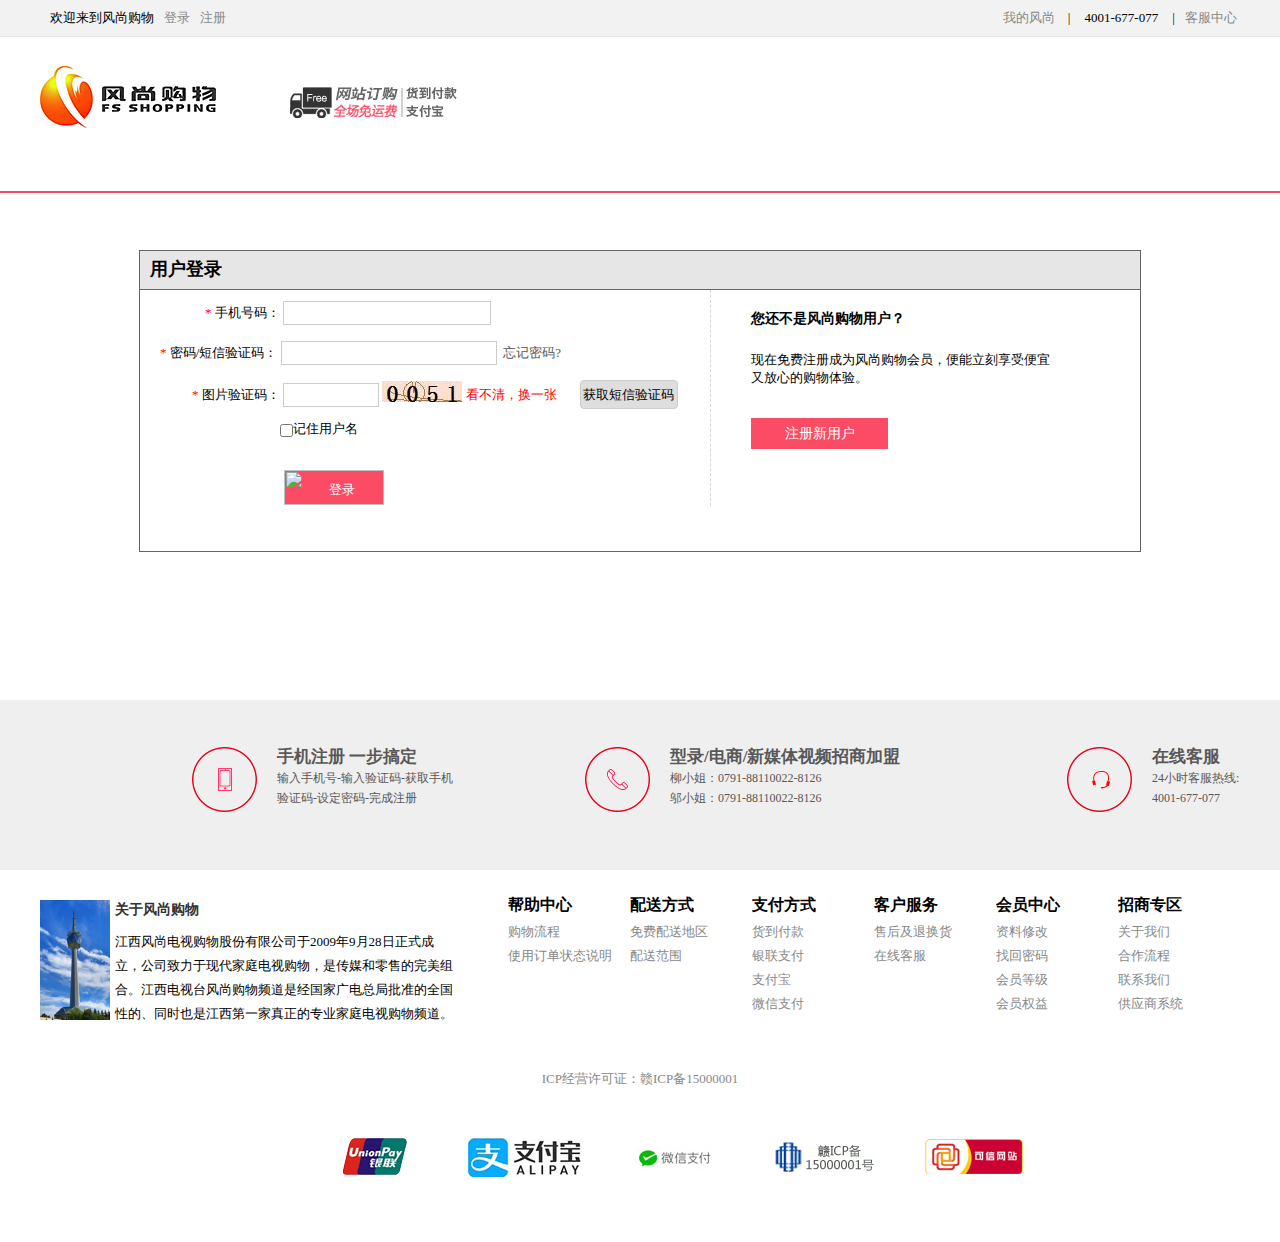
<file: html/denglu.html>
<!DOCTYPE html>
<html>
	<head>
		<meta charset="UTF-8">
		<title></title>
		<style type="text/css">
		
		*{
		   margin:0;
		   padding: 0;
		   font-size: 13px;
		}
		#header-wrap{
			width: 100%;
			height: 230px;
		}
		#main{
			width: 100%;
			height: 400px;
		}
		#footer-wrap{
			width:100%;
		    height: 480px;
		}
		#main .content1{
			width: 1000px;
			height: 300px;
			border: 1px solid #666666;
			margin:20px auto;
			
		}
		#main .content1-t{
			height: 38px;
			width: 1000px;
			border-bottom:1px solid #666666;
			background: ;
			background: #e6e6e6;
		}
		.content1-t-left{
			width: 90;
			height: 37px;
			float: left;
			font-size: 18px;
			text-align:center;
			line-height: 37px;
			margin-left: 10px;
		}
	
		.content11-c{
			width: 1000px;
			height: 300px;
			padding: 10px 10px 15px;
			position: relative;
		}
		
		
		.content1-c-bottom1{
			 widows: 1000px;
			 height: 306px;
			 
			 
		}
		.zhuce{
			  width: 560px;
			  height: 216px;
			  margin-left: 10px;
			  border-right: 1px dashed #D8D8D8;
			  
		}
		.zhuce .f2{
			  width: 550px;
			  height: 30px;
			  padding: 10px 0px 0px 10px;
			 
			   
			  
		}
		.label_email{
			width: 110px;
			height: 40px;
			line-height: 26px;
		}
		 #phone{
			width: 200px;
			height: 22px;
			line-height: 22px;
			border: 1px solid #ccc;
			padding: 0 3px 0 3px;
			outline: none;
			
		}
	
		.sperror{
            height: 19px;
            line-height: 19px;
            color: red;
        }   
         #yanzheng{
         	width: 88px;
			height: 22px;
			line-height: 22px;
			border: 1px solid #ccc;
			padding: 0 3px 0 3px;
			outline: none;
			
			
        
        
         }
         #phone-ms{
         	width: 208px;
			height: 22px;
			line-height: 24px;
			border: 1px solid #ccc;
			padding: 0 3px 0 3px;
			outline: none;
			
         }  
		
	
		
	
		#submit input{
			width: 120px;
			height: 27px;
			background-color: #fc4c65;
			border: 0;
			cursor: pointer;
			text-align: center;
			line-height: 27px;
			margin-left: 40%;
			margin-top: 10px;
        }
        #send-message{
        	width: 96px;
        	height: 27px;
        	background: #dedede;
        	border: 1px solid #ccc;
        	border-radius: 4px;
        	display: inline-block;
        	text-align: center;
        	line-height: 27px;
        	margin-left: 20px;
        }
		.telphone{
			margin-left: 45px;
		}	
		.yanzheng {
			margin-left: 32px;
		}
		.message{
		   margin-left:120px ;
		}
		#submit input{
			width: 100px;
			height: 35px;
			background-color: #fc4c65;
			border: 0;
			cursor: pointer;
			text-align: center;
			line-height: 35px;
			margin-left: 24%;
			margin-top: 20px;
			color:#fff ;
    
		}	
		.zhuce,.denglu-right{
			float: left;
		}
		.denglu-right{
			width: 363px;
			height: 193px;
			margin-left: 40px;
		}
		.denglu-right h5{
			 width: 300px;
			 height: 21px;
			 margin-top: 20px;
			 font-size: 14px;
		}
		.denglu-right p{
			width: 300px;
			height: 67px;
			margin-top: 20px;
		}
		.denglu-right a{
			display: block;
			 width: 137px;
			 height: 31px;
			 background: #fc4c65;
			 line-height: 31px;
			 font-size: 14px;
			 color: #fff;
			 text-align: center;
		}	 
		.denglu-right a:hover{
			  color: #fff
		}	 
		
		</style>
	</head>
	<link rel="stylesheet" href="../css/public2.css" />
	<body>
		<div id="header-wrap"></div>
		<div id="main">
			<div class="content1">
				<div class="content1-t">
					<h1 class="content1-t-left">用户登录</h1>
				
				</div>
				<div class="content1-c">
					  
					   <div class="content1-c-bottom1">
					   	  <div class="zhuce">
					   	  	
					   	  	  <div class="telphone f2">
                                 <label class="label_email"><span class="spanAlert" style="color: red;">*&nbsp;</span>手机号码：</label>
                                  <input  type="text" maxlength="11" id="phone" >
				                  <span class="sperror" id="span-phone" style="display: none;">&nbsp;请输入手机号码</span>
					          </div>
					          <div class="phone-ms f2">
					   	  	  	  <label class="label_email"><span class="spanAlert" style="color: red;">*&nbsp;</span>密码/短信验证码：</label>
                                  <input  type="text" maxlength="16" id="phone-ms" >
				                  <a href="http://127.0.0.1/wodxiangmu/FSshopping/html/findmima.html" ><span class="sperror" id="" style="color:#595757">&nbsp;忘记密码?</span></a>
					   	  	  </div>
					   	  	 
					   	  	  <div class="yanzheng f2">
					   	  	  	<label class="label_email"><span class="spanAlert" style="color: red;">*&nbsp;</span>图片验证码：</label>
                                  <input  type="text" maxlength="4" id="yanzheng" class="dsfs">
				                  <img src="../images/ShowImage.jpg"/ style="vertical-align:text-bottom"><span class="sperror" id="span_CheckPhone">&nbsp;看不清，换一张</span>
				                  <label style="cursor: pointer;" id="send-message">获取短信验证码</label>
					   	  	  </div>
					   	  	  <div class="message f2">
					   	  	  	  <input type="checkbox" id="check"  style="vertical-align: middle;"/><span>记住用户名</span>
					   	  	  </div>
					   	  	  <div id="submit">
					   	  	  	   <input type="image"  id="btn" value="登录" />
					   	  	  </div>
					   	  </div>
					   	  
					   	  <div class="denglu-right">
					   	  	 <h5>您还不是风尚购物用户？</h5>
					   	  	 <p>现在免费注册成为风尚购物会员，便能立刻享受便宜又放心的购物体验。</p>
					   	  	 <a href="http://127.0.0.1/wodxiangmu/FSshopping/html/zhuce.html">注册新用户</a>
					   </div>
					   	  	 
					</div >  	  	  
				 </div>	   	  	
				</div>
		     </div>
		<div id="footer-wrap"></div>
    </body>
</html>
<script src="../js/jquery-1.11.1.min.js"></script>
<script type="text/javascript">
	       $("#header-wrap").load("pubic2.html #header")
	       $("#footer-wrap").load("pubic2.html #footer");
	        //手机验证；
	        //取cookie；
	        
	          $("#btn").click(function(){
	          	 var str1=$("#yanzheng").val()
	             var  str=document.cookie;
	             var arr=str.split("; ");
	               for(var i=0;i<arr.length;i++){
	        	  	 var item=arr[i].split("=");
	        	  	 if(item[0]=="userphone"){
	        	  	 	var  userphone=item[1];
	        	  	 }if(item[0]=="userpwd"){
	        	  	 	var   userpwd=item[1]
	        	  	 }
	        	  }
	               if($("#phone").val()==userphone&&$("#phone-ms").val()==userpwd&&$("#yanzheng").val()=="0051"){
	        	  	
	        	  	location.href="index.html"
	        	  }else{
	        	  	  if($("#phone").val()!=userphone){
	        	  	  	  confirm(" 手机号码未注册，请先注册");
	        	  	  	  return;
	        	  	  }
	        	  
	        	  	  if($("#phone-ms").val()!=userpwd){
	        	  	  	   confirm("密码错误");
	        	  	  	   return;
	        	  	  }
	        	  	  if(str1==""||$("#yanzheng").val()!="0051"){
	        	  	  	    confirm("验证码错误")
	        	  	  }
	        	  }
	          })
	        	
	       
	       
</script>
</file>
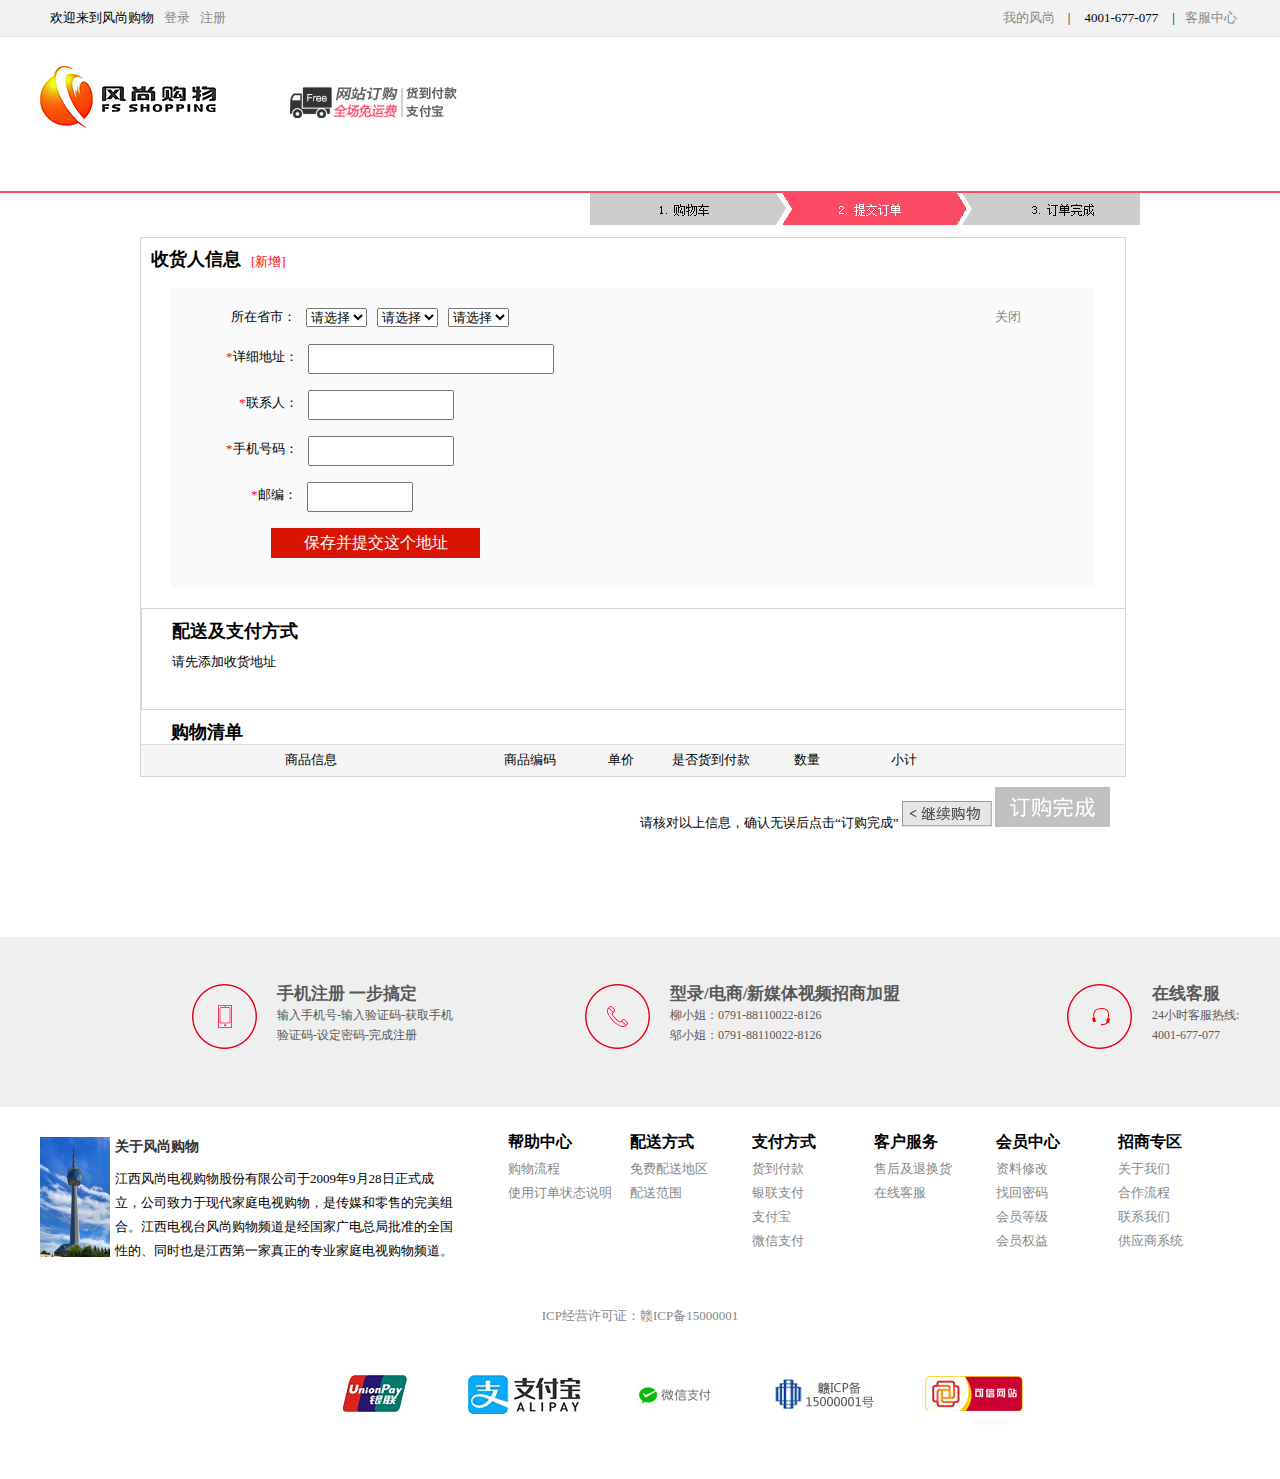
<file: html/dingdan.html>
<!DOCTYPE html>
<html>
	<head>
		<meta charset="UTF-8">
		<title></title>
		<style>
	*{
		   margin:0;
		   padding: 0;
		   font-size: 13px;
		}
		#header-wrap{
			width: 100%;
			height: 193px;
		}
		#main{
			width: 100%;
			
			
		}
		#footer-wrap{
			width:100%;
		    height: 480px;
		}
		
		.main-body{
			 width: 1000px;
			 
			 margin: 0 auto;
			
			 overflow: hidden;
		}
		.main-top{
			width: 570px;
			height: 34px;
			margin-left: 450px;
			margin-bottom: 10px;
			position: relative;
			overflow: hidden;
		}	
		.main-biaoti{
			 width: 985px;
			 height: 45px;
			 margin-left: 10px;
			 margin-top: 5px;
		
		}
		.main-biaoti h2{
			width:100px;
			 font-size: 18px;
			 height: 43px;
			float: left;
			 line-height: 32px;
		}	
		#add-a{
			margin-top: 10px;
			width: 52px;
			height: 17px;
			float: left;
			color: red;
		}
	    .dizhi{
	    	 width: 984px;
	    	
	    	 border: 1px solid #D6D6D6;
	    	 overflow: hidden;
	    }
		 .dis{
		 	 width: 923px;
		 	 height: 280px;
		 	 background-color:#FAFAFA;
		 	 margin-left: 30px;
		 	 padding-top: 20px;
		 	 margin-bottom: 20px;
		 	 
		 	
		 } 
		 .shen{
		 	 width: 800px;
		 	 height: 26px;
		 	 margin-left: 50px;
		 	 font-size: 14px;
		 	
		 } 
		 #closed{
		 	float:right;
		 	
		 }
		 .shen p{
		 	 float: left;
		 	 margin-left: 10px;
		 }
		 .idress{
		 	  width: 600px;
		 	 height: 26px;
		 	 margin-left: 55px;
		 	 margin-top: 10px;
		 }
	     .idress p{
	     	 float: left;
	     	 margin-right: 10px;
	     	 line-height: 26px;
	     }
		.idress p input{
			  width: 242px;
			  height: 26px;
		}
		.linkman{
		 	  width: 600px;
		 	 height: 26px;
		 	 margin-left: 68px;
		 	 margin-top: 20px;
		 }
	     .linkman p{
	     	 float: left;
	     	 margin-right: 10px;
	     	 line-height: 26px;
	     }
		.linkman p input{
			  width: 142px;
			  height: 26px;
		}
		.mobile{
		 	  width: 600px;
		 	 height: 26px;
		 	 margin-left: 55px;
		 	 margin-top: 20px;
		 }
	     .mobile p{
	     	 float: left;
	     	 margin-right: 10px;
	     	 line-height: 26px;
	     }
		.mobile p input{
			  width: 142px;
			  height: 26px;
		}
		.zip-code{
		 	  width: 600px;
		 	 height: 26px;
		 	 margin-left: 80px;
		 	 margin-top: 20px;
		 }
	     .zip-code p{
	     	 float: left;
	     	 margin-right: 10px;
	     	 line-height: 26px;
	     }
		.zip-code p input{
			  width: 102px;
			  height: 26px;
		}
		.save{
			  width: 210px;
			  height: 30px;
			  margin-left: 100px;
			  margin-top: 20px;
		}
		.save p{
			width: 209px;
			height: 30px;
			background: #D91404;
			line-height: 30px;
			font-size: 16px;
			text-align: center;
			color: white;
			cursor: pointer;
		}
		.ds{
			 width: 984px;
	    	 height: 100px;
	    	 border: 1px solid #D6D6D6;
	    	
		}
		.ds h3{
			font-size: 18px;
			margin-left: 30px;
			margin-top: 10px;
			
			
		}
		.ds p{
			margin-left: 30px; 
			margin-top: 10px;
		}
		.shoplist{
			width: 984px;
			font-size: 12px;
			
		}
		.shoplist h3{
			font-size: 18px;
			margin-left: 30px;
			margin-top: 10px;
		}	
		 .table-t{
		 	width: 985px;
		 	height: 31px;
		 	font-size: 12px;
		 	border-top: 1px solid #DFDFDF;
		 	color: #000000;
		 	background: #F5F5F5;
		 }
		 .table-t p{
		 	float: left;
		 	overflow: hidden;
		 	height: 30px;
		 	text-align: center;
		 	line-height: 30px;
		 	
		 }
		 #add-shoplist{
		 	 width: 984px;
		 	 
		 	
		 }
		
		 .table-c{
		 	 width: 985px;
		 	 height: 90px;
		 	 
		 	 border-bottom: 1px solid #E6E6E6
		 }
		 #add-shoplist p{
		 	float: left;
		 	
		 	height: 90px;
		 	line-height: 90px;
		 	text-align: center;
		 	
		 }
		
		 .table-c img{
		 	 width: 64px;
		 	 height: 64px;
		 }
			
		.shop-end{
			width:600px ;
			height: 100px;
			margin-left: 500px;
			margin-top: 10px;
			
		}
		</style>
	</head>
	<link rel="stylesheet" href="../css/public2.css" />
	<body>
		<div id="header-wrap"></div>
		<div class="main">
			 
			 
			<div  class="main-body">
			<div class="main-top"><img src="../images-tubiao/dingdan.png"/></div>
			<div class="dizhi">
			    <div class="main-biaoti"><h2>收货人信息</h2><a id="add-a">[新增]</a></div>
			    <div class="dis" id="dis">
			    	<div class="shen">
			    		<p>所在省市：</p>
			    		<p>
			    			<select>
			    		    <option>请选择</option>
			    			<option>江苏省</option>
			    			<option>安徽省</option>
			    			<option>江西省</option>
			    			</select>
			    		
			    		</p>
			    		<p>
			    			<select>
			    			<option>请选择</option>
			    			
			    			</select>
			    		</p>
			    		<p>
			    			<select>
			    			<option>请选择</option>
			    		
			    			</select>
			    		</p>
			    		<p id="closed"><a>关闭</a></p>
			    	</div>
			    	<div class="idress">
			    		 <p><span style="color: red;">*</span>详细地址：</p>
			    		 <p><input type="text" /></p>
			    	</div>
			    	<div class="linkman">
			    		 <p><span style="color: red;">*</span>联系人：</p>
			    		 <p><input type="text" /></p>
			    	</div>
			    	<div class="mobile">
			    		 <p><span style="color: red;">*</span>手机号码：</p>
			    		 <p><input type="text" /></p>
			    	</div>
			    	<div class="zip-code">
			    		 <p><span style="color: red;">*</span>邮编：</p>
			    		 <p><input type="text" /></p>
			    	</div>
			    	<div class="save"><p>保存并提交这个地址</p></div>
			    </div>
			    <div class="ds">
			    	
			      <h3>配送及支付方式</h3>
			      <p>请先添加收货地址</p>
			    </div>
			     <div class="shoplist">
			        <h3>购物清单</h3>
			    	<div class="table-t">
				 	
				 	 <p style="width: 340px;">商品信息</p>
				 	 <p style="width: 97px;">商品编码</p>
				 	 <p style="width: 85px;">单价</p>
				 	 <p style="width: 95px;">是否货到付款</p>
				 	 <p style="width: 98px;">数量</p>
				 	 <p style="width: 95px;" >小计</p>
				 	
				      </div> 
				    <div id="add-shoplist">
				      <!--<div class="table-c">
				 	
				 	 <p style="width: 340px;">
				 	 	<img src="../images-index/100.jpg" />
					 	 	<span>我的相机</span>
				 	 </p>
				 	 <p style="width: 97px;height: 90px;">商品编码</p>
				 	 <p style="width: 85px;height: 90px;">单价</p>
				 	 <p style="width: 95px;height: 90px;">是</p>
				 	 <p style="width: 98px;height: 90px;">数量</p>
				 	 <p style="width: 95px;height: 90px;" >小计</p>
				 	
				      </div> -->
				   </div>
			    
			    </div>
			  </div>
			   <div class="shop-end">
			   	<span> 请核对以上信息，确认无误后点击“订购完成” </span>
			    	<a  href="index.html"><img src="../images-tubiao/fanhui.gif" /></a>  
			    	 <a  href="fukuan.html"><img src="../images-tubiao/ordercomplete_load.gif" /></a> 
			    </div>
			      
			   
			
				
		  </div>
		</div>
		<div id="footer-wrap"></div>
	</body>
</html>
<script type="text/javascript" src="../js/jquery-1.11.1.min.js" ></script>
<script type="text/javascript" src="../js/cookie.js" ></script>
<script type="text/javascript" src="../js/dingdan.js" ></script>
<script>
	     $("#header-wrap").load("pubic2.html #header");
	     $("#footer-wrap").load("pubic2.html #footer");
	       

	       
</script>
</file>
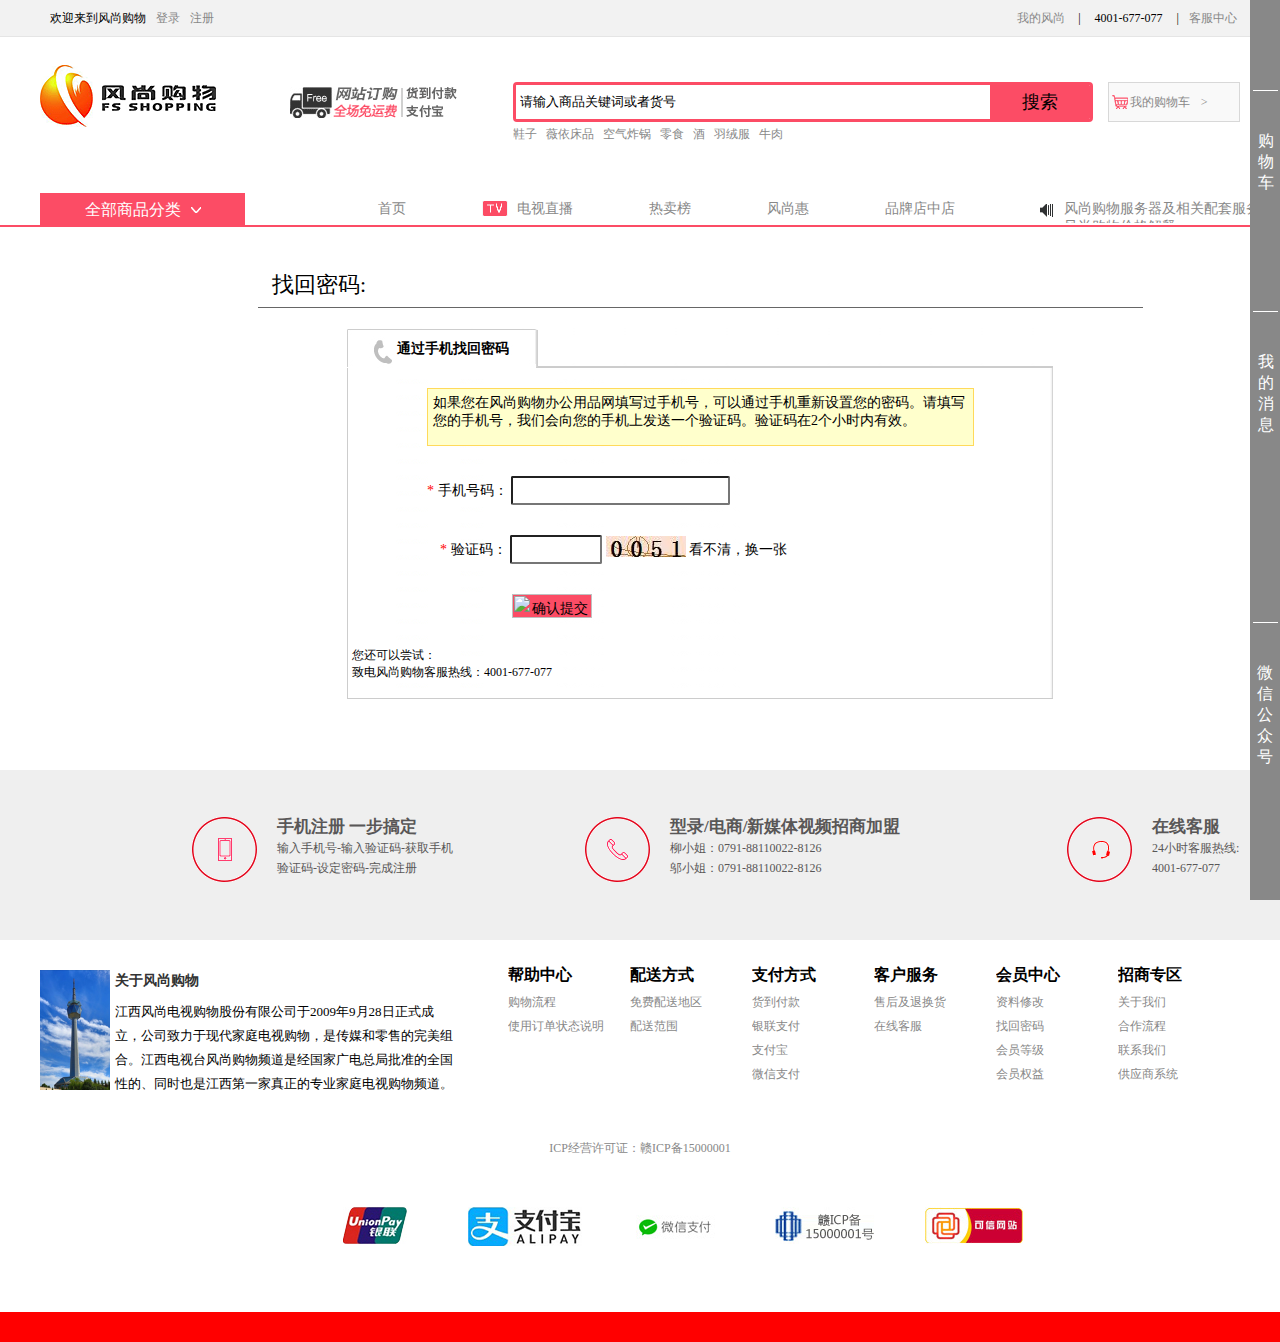
<file: html/findmima.html>
<!DOCTYPE html>
<html>
	<head>
		<meta charset="UTF-8">
		<title></title>
		<style type="text/css">
			body{
				overflow-x: hidden;
			}
			#header-wrap{
			width: 100%;
		    height: 230px;
		   }
			#main{
				width: 100%;
				height: 450px;
			}
			#footer-wrap{
			 width:100%;
		    height: 480px;
		   }   
		
		  .main-content{
		  	 width: 1400px;
		  	 height: 449px;
		  	 margin: 0 auto;
		  	 
		  	 margin-top: 40px;
		  }
			.content-all{
				width: 885px;
				height: 449px;
				margin: 0 auto;
			
			}	
		   .content-all-t{
		   	 width: 885px;
		   	 height: 37px;
		   	 border-bottom: 1px solid #666;
		   	 
		   }
		   .content-all-t p{
		   	 width: 103px;
		   	 height: 26px;
		   	 line-height: 30px;
		   	 text-align: center;
		   	 font-size: 22px;
		   	 margin-left: 10px;
		   }
		   .content-top{
		   	width: 706px;
		   	height:39px;
		   	margin: 0 auto;
		   margin-top: 20px;
		   	
		   	background: url(../images/xbPwdTopBg.gif) repeat-x bottom;
		   
		   }
		   .content-top .cc{
		   	float: left;
		   	width: 191px;
		   	height:42px;
		   	text-align: center;
		   	line-height: 39px;
		    margin-top: 1px;
		   	font-size: 14px;
		   	font-weight: 700;
		   	background: url(../images/xbPwdTagTel.gif) no-repeat;
		   }
		   .content-top .cc p{
		   	margin-left: 20px;
		   } 
		   .content-m{
		   	 width: 706px;
		   	 height: 330px;
		   	 margin: 0 auto;
		   	 background: url(../images/xbPwdmiddlebg.gif) repeat-y;
		   	 border-top: 1px solid #CCCCCC;
		   	 border-bottom: 1px solid #CCCCCC;
		   	
		   }
		   .content-m .jingkao{
		   	  width: 535px;
		   	  height: 46px;
		   	  margin-top: 20px;
		   	  padding: 5px;
              margin-left: 80px;
              background: #ffffcc;
              font-size: 14px;
              border: 1px solid #ffda5b;;
		   }		 
		  .telphone{
		  	  margin-top: 30px;
		  	  margin-left: 80px;
		  	  font-size: 14px;
		  }
		  #phone{
		  	  width: 215px;
		  	  height: 25px;
		  	  outline:none;
		  	  border-radius: 2px;
		  }
		  .yanzheng{
		  	   margin-top: 30px;
		  	   margin-left: 93px;
		  	   font-size: 14px;
		  } 
		  #yanzheng{
		  	   width: 88px;
			   height: 25px;
			   outline: none;
			   border-radius: 2px;
		  }	
		   
		 
		  #submit input{
			width: 80px;
			height: 24px;
			background-color: #fc4c65;
			border: 0;
			cursor: pointer;
			text-align: center;
			line-height: 24px;
			margin-left: 165px;
			margin-top: 30px;
			font-size: 14px;
    
		}	 	
		 .lastms{
		 	 margin-top: 25px;
		 	 font-size: 12px;
		 	 padding-left: 5px;
		 }  	
		   
		</style>
	</head>
    <link rel="stylesheet" href="../css/public.css" />
	<body>
		<div id="header-wrap"></div>
		<div id="main">
			 <div class="main-content">
			 	<div class="content-all">
			 		  <div class="content-all-t">
			 		  	 <p>找回密码:</p>
			 		    </div>
			 		    <div class="content-top">
			 		    	<div class="cc">
			 		    		<p>通过手机找回密码</p>
			 		    	</div>
			 		    </div>
			 		    
			 		  <div class="content-m">
				 		  <div class="jingkao">如果您在风尚购物办公用品网填写过手机号，可以通过手机重新设置您的密码。请填写您的手机号，我们会向您的手机上发送一个验证码。验证码在2个小时内有效。</div>
				 		  <div class="telphone">
	                            <label class="label_email"><span class="spanAlert" style="color: red;">*&nbsp;</span>手机号码：</label>
	                            <input  type="text" maxlength="11" id="phone" >
	                            <span id="phone-span" style="display: none; color: red;">该号码没有注册</span>
					      </div>      
						   <div class="yanzheng">
					   	  	  	<label class="label_email"><span class="spanAlert" style="color: red;">*&nbsp;</span>验证码：</label>
                                  <input  type="text" maxlength="4" id="yanzheng" class="dsfs">
				                  <img src="../images/ShowImage.jpg"/ style="vertical-align:text-bottom"><span class="sperror" id="span_CheckPhone">&nbsp;看不清，换一张</span>
				                  <span id="yanzheng-span" style="display: none; color: red;">验证码错误</span>
					   	  	  </div>
					   	  	  <div id="submit">
					   	  	  	   <input type="image"  id="btn" value="确认提交" />
					   	  	  </div>
					   	  	  <div class="lastms">
					   	  	  	  <p>您还可以尝试：</p>
					   	  	  	  <p>致电风尚购物客服热线：4001-677-077</p>
					   	  	  	  
					   	  	  </div>
						  
			 		  </div>
			 	</div>
			 </div>
		</div>
		<div id="footer-wrap"></div>
	</body>
</html>
<script src="../js/jquery-1.11.1.min.js"></script>
<script>
	          //头部 尾部 加载；
	   $("#header-wrap").load("pubilc.html #header",function(){
	   	             $("#fenlei").mouseenter(function(){
	         	     $("#fenleilist").css("display","block") 
	         	     
	         }).mouseleave(function(){
	         	      $("#fenleilist").css("display","none")   
	         })
	       
	         
	         $(".list-text").mouseenter(function(){
	         	     var   index=$(this).index();
	         	     $(".list-right").eq(index).css("display","block").siblings("list-right").css("display","none")
	         }).mouseleave(function(){
	         	     $(".list-right").eq($(this).index()).css("display","none");
	         })
	         
	   	      
	   	   
	   	   
	   	   
	   });
	   $("#footer-wrap").load("pubilc.html #footer");
	   
	   $("#btn").click(function(){
	             var str=document.cookie;
	             var arr=str.split("; ");
	               for(var i=0;i<arr.length;i++){
	        	  	 var item=arr[i].split("=");
	        	  	 if(item[0]=="userphone"){
	        	  	 	var  userphone=item[1];
	        	  	 }if(item[0]=="userpwd"){
	        	  	 	var   userpwd=item[1]
	        	  	 }
	        	  }
	             if($("#phone").val()==userphone&&$("#yanzheng").val()=="0051"){
	             	        $("#phone-span").hide();
	             	        $("#yanzheng-span").hide();
	             	       confirm("找回成功，密码为:"+userpwd +",马上登录") 
	             	       location.href="denglu.html"
	             }else{
	             	   if($("#phone").val()==userphone&&$("#yanzheng").val()!="0051"){
	             	   	      $("#phone-span").hide();
	             	   	      $("#yanzheng-span").show();
	             	   	      return;
	             	   }
	             	
	             	
	             	   if($("#phone").val()!=userphone){
	             	   	       $("#phone-span").show();
	             	   	       return;
	             	   }
	             	   if($("#yanzheng").val()!="0051"||$("#yanzheng").val()==""){
	             	   	        $("#yanzheng-span").show();
	             	   }
	             }
	          
	      })     	    
	          	         
	         
	               
	      
	   
</script>
</file>
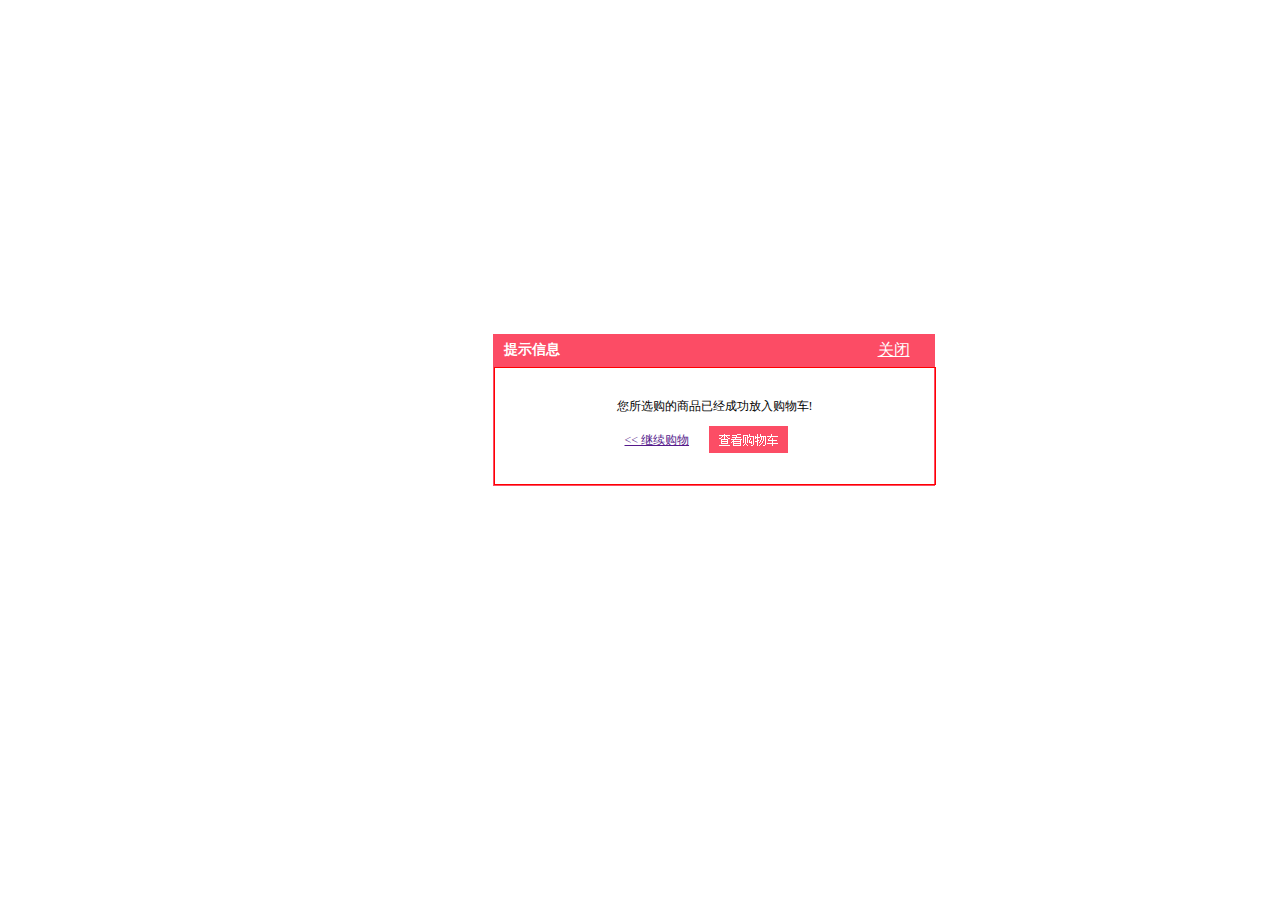
<file: html/fuchuanyangshi.html>
<!DOCTYPE html>
<html>
	<head>
		<meta charset="UTF-8">
		<title></title>
		<style type="text/css">
			*{
			margin: 0 ;
			padding: 0;
		}
	     #fchuan{
	     	width: 440px;
	     	height: 150px;
	     	border: solid #fc4c65 1px;
	     	position: absolute;
	     	 left: 492.5px;
	     	  top: 334px
	     }
	     .hd{
	     	width: 440px;
	     	height: 32px;
	     	font-size: 16px;
	     	overflow: hidden;
	     	background: #fc4c65;
	     	color: white;
	     }
	      .hd-del{
	      	 width: 80px;
	      	 height: 40px;
	      	line-height: 30px;
	      }
	      .hd-ts{
	      	width: 100px;
	      	height: 30px;
	      	float: left;
	      	line-height: 30px;
	      	margin-left: 10px;
	      	font-size: 14px;
	      	
	      	
	      }
	      .hd-del{
	        color: white;
	     	float:right;
	     	font-size: 16px;
	     	line-height: 30px;
	     	text-align: center;
	     }
	     .bd{
	     	 width: 440px;
	     	 height: 116px;
	     	 border: 1px solid red;
	     	 text-align: center;
	     }
		.bd p{
			 width: 440px;
			 height: 18px;
			 margin-top: 30px;
			 font-size: 12px;
		}
		.bd .e_Btn{
			margin-left: 130px;
			margin-top: 10px;
			 width: 195px;
			 height: 28px;
			  font-size: 12px;
		}
		.f101,.f102{
			display: block;
			float: left;
			line-height: 28px;
			margin-right: 20px;
		}
		
		</style>
	</head>
	<body>
		
	<div id="fchuan" style="display: block;">
    <div class="hd">
        <h3 class="hd-ts">提示信息</h3>
              
         <a href="" class="hd-del">关闭</a>
    </div>    
        
            
   
    <div class="bd">
        
        <p> 您所选购的商品已经成功放入购物车! </p>
           
       
        <div class="e_Btn">
            <a class="f101" href="">&lt;&lt;&nbsp;继续购物</a><a class="f102" href=""><img src="../images-tubiao/xbcartbuy.gif"></a>
        </div>
    </div>
    <!-- 弹出层 end -->
</div>
	</body>
</html>
</file>
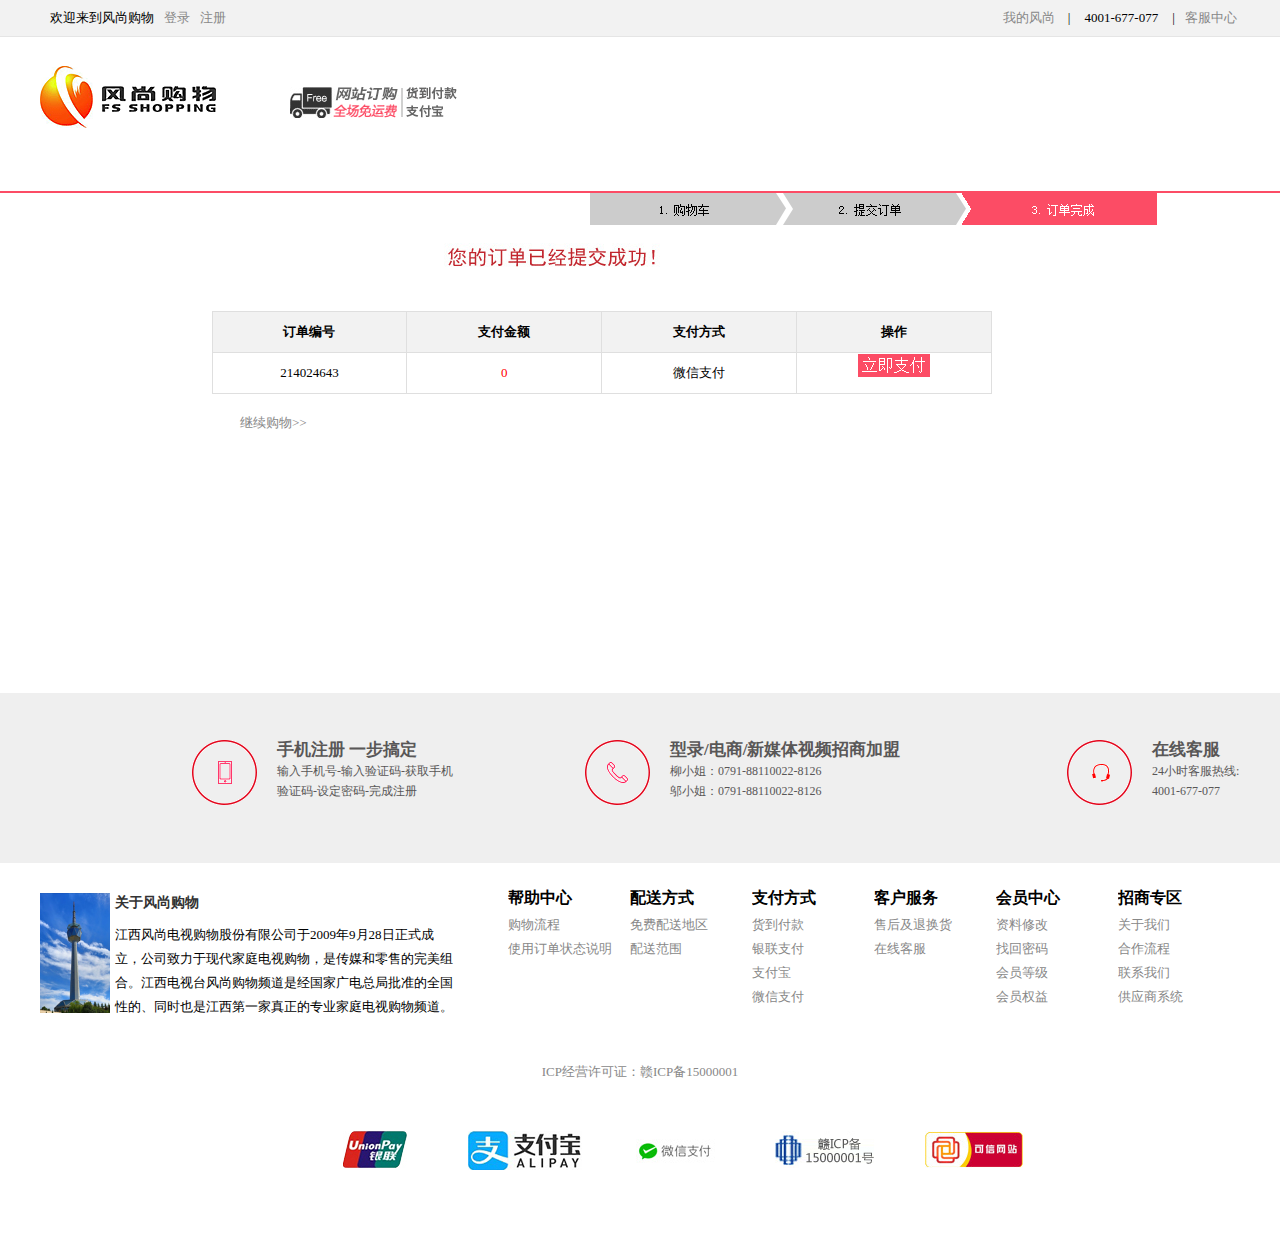
<file: html/fukuan.html>
<!DOCTYPE html>
<html>
	<head>
		<meta charset="UTF-8">
		<title></title>
		<style>
	*{
		   margin:0;
		   padding: 0;
		   font-size: 13px;
		}
		#header-wrap{
			width: 100%;
			height: 193px;
		}
		#main{
			width: 100%;
			height: 450px;
			
			
		}
		#footer-wrap{
			width:100%;
		    height: 480px;
		}
		
		.main-body{
			 width: 1000px;
			 height: 400px;
			 margin: 0 auto;
			
		
		}
		.main-top{
			width: 570px;
			height: 34px;
			margin-left: 450px;
			margin-bottom: 10px;
			position: relative;
			overflow: hidden;
		}	
		#ss{
			 width: 923px;
			 height: 200px;
			 
			 
		}
		 .ok{
			 margin-left: 300px;
		}
	    #ss table{
	    	 border: 1px solid #DFDFDF;
	    	 width: 780px;
	    	 margin: 30px auto 20px;
	    	 border-collapse: collapse;
	    	 
	    }
	    .t1{
	    	background:#F2F2F2; ;
	    	
	    }
	    table .t1 td{
	    	 border: 1px solid #DFDFDF;
	    	 color: #000000;
	    	 font-weight: bold;
	    	 height: 40px;
             text-align: center;
             line-height: 40px;
             width: 194px;
	    }
	     table .t2 td{
	     	border: 1px solid #DFDFDF;
	    	
	    	
	    	 height: 40px;
             text-align: center;
             line-height: 40px;
             width: 194px;
	     }
	   #jixu{
	   	 margin-left: 100px;
	   }
	
		</style>
	</head>
	<link rel="stylesheet" href="../css/public2.css" />
	<body>
		<div id="header-wrap"></div>
		<div id="main">
			 
			 
			<div  class="main-body">
			<div class="main-top">
				<img src="../images-tubiao/dh_submitordersuccess.png" />
			</div>
		     <div  id="ss">
                          <img class="ok" src="../images-tubiao/okcont.gif" >
                   
                   <table>
                   	    <tr class="t1">
                   	    	<td>订单编号</td>
                   	    	<td>支付金额</td>
                   	    	<td>支付方式</td>
                   	    	<td>操作</td>
                   	    </tr>
                   	    <tr class="t2">
                   	    	<td>214024643</td>
                   	    	<td id="my" style="color: red;"><span style="color: red;">¥</span>408.00</td>
                   	    	<td>微信支付</td>
                   	    	<td> <img src="../images-tubiao/xbCartconfirm.gif"/></td>
                   	    </tr>
                   </table>
                   <a href="index.html" id="jixu">继续购物>></a>
                  
                </div>
			 
			
				
		  </div>
		</div>
		<div id="footer-wrap"></div>
	</body>
</html>
<script type="text/javascript" src="../js/jquery-1.11.1.min.js" ></script>
<script type="text/javascript" src="../js/cookie.js" ></script>
<script type="text/javascript" src="../js/fukuan.js" ></script>

<script>
	
	     $("#header-wrap").load("pubic2.html #header");
	     $("#footer-wrap").load("pubic2.html #footer");
	       

	       
</script>
</file>
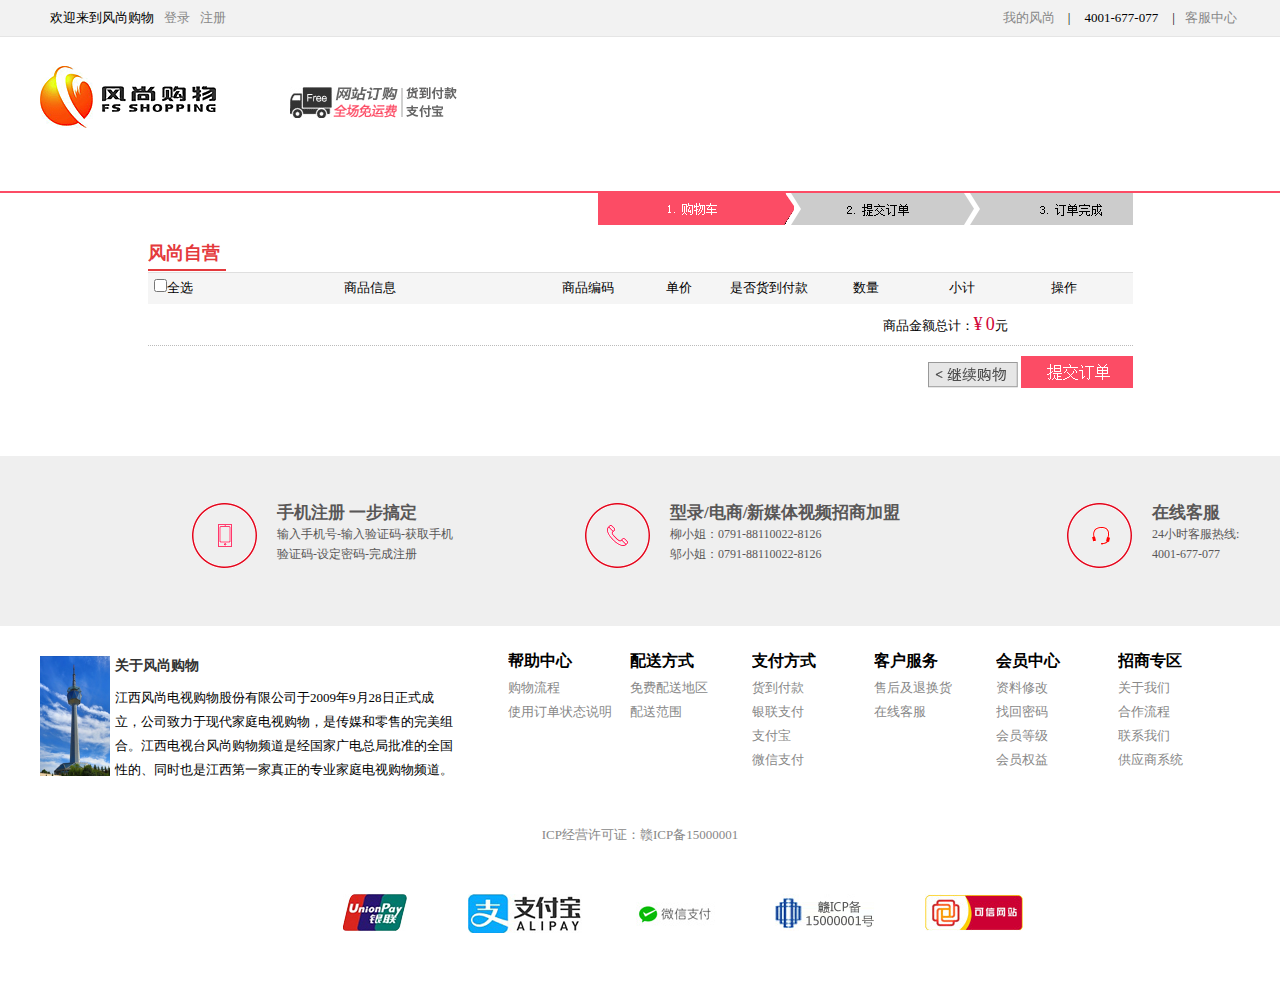
<file: html/gouwuche.html>
<!DOCTYPE html>
<html>
	<head>
		<meta charset="UTF-8">
		<title></title>
		<style>
	*{
		   margin:0;
		   padding: 0;
		   font-size: 13px;
		}
		#header-wrap{
			width: 100%;
			height: 193px;
		}
		#main{
			width: 100%;
			
			
		}
		#footer-wrap{
			width:100%;
		    height: 480px;
		}
		
		.main-body{
			 width: 985px;
			 
			 margin: 0 auto;
			
			 overflow: hidden;
		}
		.main-top{
			width: 570px;
			height: 34px;
			margin-left: 450px;
			margin-bottom: 10px;
			position: relative;
			overflow: hidden;
		}	
		.main-biaoti{
			 width: 985px;
			 height: 35px;
			
			color: #e4393c;
		}
		.main-biaoti h2{
			width: 78px;
			 font-size: 18px;
			 height: 32px;
			 border-bottom: 2px solid  #e4393c;
			 line-height: 32px;
		}	
		 .mian-table{
		 	  width: 985px;
		 	  
		 }
		 .table-t{
		 	width: 985px;
		 	height: 31px;
		 	font-size: 12px;
		 	border-top: 1px solid #DFDFDF;
		 	color: #000000;
		 	background: #F5F5F5;
		 }
		 .table-t p{
		 	float: left;
		 	overflow: hidden;
		 	height: 30px;
		 	text-align: center;
		 	line-height: 30px;
		 	
		 }
		 #add-shop{
		 	 width: 985px;
		 	 overflow: hidden;
		 }
		
		 .table-c{
		 	 width: 985px;
		 	 height: 90px;
		 	 
		 	 border-bottom: 1px solid #E6E6E6
		 }
		 .table-c p{
		 	float: left;
		 	overflow: hidden;
		 	height: 90px;
		 	line-height: 90px;
		 	text-align: center;
		 	
		 }
		
		 .table-c img{
		 	 width: 64px;
		 	 height: 64px;
		 }
		 
		.table-footer{
			 width: 985px;
			 height: 41px;
			 border-bottom: 1px dotted #BBBBBB;
			 line-height: 40px;
		}		
		.table-footer p{
			  float: right;
              height: 31px;
              width: 250px;
		}
		.end{
			 width: 260px;
			 height: 50px;
			 margin-left: 780px;
			 margin-top: 10px;
		}
		
		</style>
	</head>
	<link rel="stylesheet" href="../css/public2.css" />
	<body>
		<div id="header-wrap"></div>
		<div class="main">
			 
			 <div id="tishi"></div>
			<div  class="main-body">
			<div class="main-top"><img src="../images-tubiao/gouwuche.png"/></div>
			<div class="main-biaoti"><h2>风尚自营</h2></div>
			<div class="mian-table">
				 <div class="table-t">
				 	 <p style="width: 52px;"><input type="checkbox" id="selectAll" />全选</p>
				 	 <p style="width: 340px;">商品信息</p>
				 	 <p style="width: 97px;">商品编码</p>
				 	 <p style="width: 85px;">单价</p>
				 	 <p style="width: 95px;">是否货到付款</p>
				 	 <p style="width: 98px;">数量</p>
				 	 <p style="width: 95px;" >小计</p>
				 	 <p style="width: 108px;">操作</p>
				  </div> 
				  <div id="add-shop">
					  <!--<div class="table-c">
					  	 <p style="width: 52px;"><input type="checkbox" /></p>
					 	 <p style="width: 340px;height: 80px;">
					 	 	<img src="../images-index/100.jpg" />
					 	 	<span>我的相机</span>
					 	 </p>
					 	 <p style="width: 97px;">商品编码</p>
					 	 <p style="width: 85px;">单价</p>
					 	 <p style="width: 95px;">是否货到付款</p>
					 	 <p style="width: 98px;">数量</p>
					 	 <p style="width: 95px;" >小计</p>
					 	 <p style="display: none;" data-id="" data-name=""></p>
					 	 <p style="width: 108px;">
					 	 	<a>删除</a>
					 	 </p>
					  </div>-->
				 </div> 
				 <div class="table-footer"> 
					  	<p>商品金额总计：<span style="color: #d10436;font-size: 18px;">¥</span>
					  		<span id="add-price" style="color: #d10436;font-size: 18px; ">0</span>元</p>
			     </div>
				
				 <div class="end">
				 	<a href="index.html"><img src="../images-tubiao/fanhui.gif"/></a>
				 	<a href="dingdan.html"><img src="../images-tubiao/xbCartCommit.gif" /></a>
				 </div>	  
					  
				 
			</div>	
			
				
				
			</div>
		</div>
		<div id="footer-wrap"></div>
	</body>
</html>
<script type="text/javascript" src="../js/jquery-1.11.1.min.js" ></script>
<script type="text/javascript" src="../js/cookie.js" ></script>
<script type="text/javascript" src="../js/gouwuche.js" ></script>
<script>
	     $("#header-wrap").load("pubic2.html #header");
	     $("#footer-wrap").load("pubic2.html #footer");
	      

	       
	       
</script>
</file>
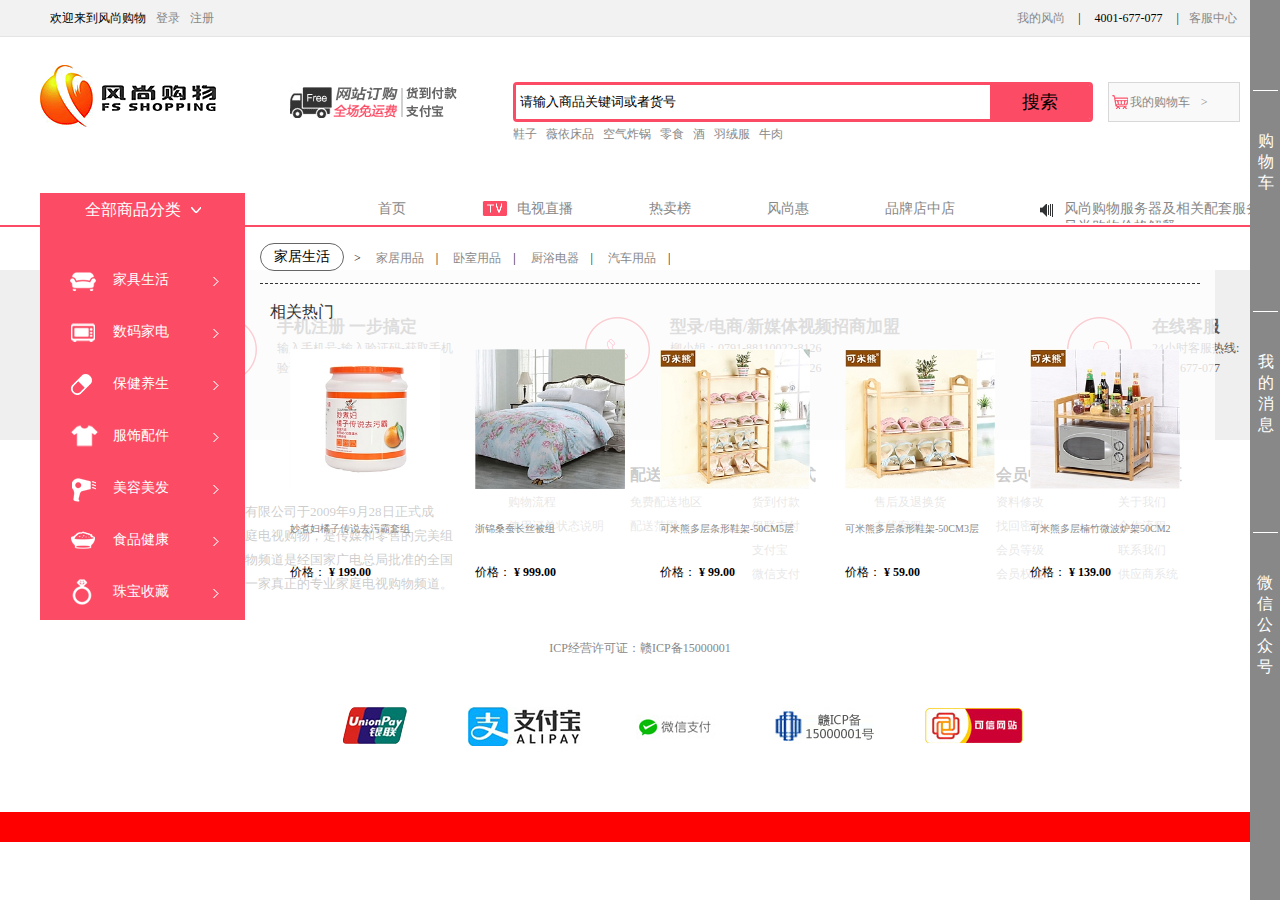
<file: html/pubic1.html>
<!DOCTYPE html>
<html>
	<head>
		<meta charset="UTF-8">
		<title></title>
		<style type="text/css">
	*{
	margin: 0;
	padding: 0;
	}
	ul li{
		list-style: none;
	}
	a{
		text-decoration: none;
		color: #888888;
		cursor: pointer;
		
	}
	a:hover{
		  color:#fc4c65 ;
	}
	#header{
		height: 220px;
	}
	#header_top{
		width: 100%;
		height: 36px;
		border-bottom: 1px solid #e5e5e5;
		background: #f2f2f2;
		position: relative;
		}
	.header_box{
		height: 36px;
		background: #f2f2f2;
		line-height: 36px;
		width: 1200px;
		margin: 0 auto;
		font-size: 12px;
	}
	.header_top_left{
		float: left;
	}
	.header_top_left li{
		float: left;
		margin-left: 10px;
	}
	.header_top_right{
		float:right;
		height: 28px;
		position: relative;
	}
	.header_top_right li{
		 float: left;
	}
	.header_center{
		width: 100%;
		clear: both;
		
		background: #fff;
		margin: 0 auto;
	   position: relative;
	   font-size: 12px;
	   font-family: "微软雅黑";
	   border-bottom: 2px solid #fc4c65;
	  
	 
	}	
	.center{
		width: 1200px;
		height: 154px;
		margin: 0 auto;
	    position: relative;
	   
	}
	
	.loge,.kuai,.search,.cart{
		float: left;
	}
	.loge{
		 
		 height: 125px;
		 line-height: 125px;
		 margin-right: 70px;
		 width: 180px;
		 margin-top: 24px;
		 
	}
	.kuai{
		 
		 margin-top: 50px;
		 margin-right: 56px;
	}
	.search{
		
		width: 580px;
		margin-top: 45px;
	}	
	.search .text{
		width: 574px;
		height: 34px;
		border: 3px solid #fc4c65;
		border-radius: 4px;
		overflow: hidden;
	}
	.search .text .inputtext{
		float: left;
		height: 34px;
		width: 470px;
		padding-left: 4px;
		line-height: 34px;
		border:none;
		text-shadow: 0px;
		outline: none;
		
	}
	#btn{
		width: 100px;
		height: 34px;
		line-height: 34px;
		background-color: #fc4c65;
		font-size: 18px;
		border: none;
		outline: none;
		box-sizing: border-box
	}	
	.hot{
		height: 24px;
		line-height: 24px;
		width: 580px;
		overflow: hidden;
	}
	.hot a{
		margin-right: 6px;
	}
	.cart{
		border: 1px solid #d8d8d8;
		background-color: #f9f9f9;
		width: 130px;
		height: 38px;
		line-height: 38px;
		margin-top: 45px;
		position: relative;
		margin-left: 15px;
		
		
	}
	.cart .cartbg{
		background: url(../images/shoppingCart.png) no-repeat center  0px;
		word-spacing: 1.5em;
	}
	.header_end{
		width: 1200px;
		margin: 0 auto;
		clear: both;
		position: relative;
		height: 34px;
		line-height: 34px;
		
	}	
	.fenlei{
		width: 205px;
		text-align: center;
		background-color: #fc4c65;
		position:relative;
		bottom: -2px;
		font-size: 16px;
		color: white;
		clear: both;
	}
	 .list{
		position:absolute;
		text-align: left;
		z-index: 99;
		top: 34px;
		left: 0px;
	}
	.list-1{
		 height: 365px;
		 background: #fc4c65;
		 width: 205px;
		 position: relative;
	} 
		
	.list-1 li{
		height: 52px;
		padding:0 20px ;
		
		
	}	
	.list-1 p{
		color: white;
		font-size: 14px;
		line-height: 50px;
		display: block;
		background: url(../images-tubiao/index-icon.png) no-repeat  scroll  100px -18px;
		
	}
	.list-1 .list-text:hover{
		 background: darkred;
	}
	.list-1 .list-right{
		position: absolute;
		left: 205px;
		top: -27px;
        width: 940px;
        height: 360px;
        
        background: rgba(255,255,255,0.8);
        padding:15px;
	}
     .list-right-t{
     	border-bottom: 1px dashed #333;
     	padding-bottom: 10px;
     	width: 940px;
     } 
     .list-right-t dt{
     	width: 82px;
     	height: 26px;
     	text-align: center;
     	line-height: 26px; 
     	font-size: 14px;
     	float: left;
     	margin-right: 10px;
     	border: 1px solid #666;
     	background: #fff;
     	border-radius: 15px;
     }
	.list-right-t  dd{
		line-height: 29px;
	}
	.list-right-t  dd a{
		 margin: 0 12px;
		 line-height: 30px;
	}
	.list-right-c-ht{
		margin: 10px 0 10px 10px ;
		line-height: 55px;
		color: #333;
		font-size: 16px;
	}
	
	
	.nav-right{
		 position:relative;
		 left: 340px;
		 bottom:30px;
		 clear: both;
	}
	.content-right>li{
		  height: 20px;
		  float:left;
		  margin: 0 14px;
		  padding: 5px 24px;
		  font-size: 14px;
		  list-style: none outside none;
	}
	#header_notice{
		position: relative;
		margin-left: 47px;
		width: 256px;
		height: 18px;
		overflow: hidden;
		
	}
	#header_notice span{
		 background: url(../images-tubiao/icon_all.png) no-repeat;
		 background-position: -67px -76px;
		 width: 14px;
		 height: 14px;
		 display: inline-block;
		 position: absolute;
		 left: 0;
		 top: -6px;
		 margin-top: 15px;
	}
	.showlist{
		margin-left: 10px;
	}
	.showlist .img{
		  width: 140px;
		 float: left;
		 margin-right:5px;
		
	}
	.showlist .title{
		overflow: hidden;
       text-overflow: ellipsis;
        white-space: nowrap;
         height: 30px;
         display: inline-block;
         width: 150px;
         font-size: 10px;
         margin-top: 10px;
	}	 
	
	
	.footer-t{
		 width: 100%;
		 margin: 0 auto;
		 padding:25px 0px;
		 margin-top: 50px;
		 background: #efefef;
		 height: 120px;
		 
	}
	.footer_add{
		width: 1252px;
		margin: 20px ;
		height: 70px;
		overflow: hidden;
		padding-left:52px;
		margin-left: 140px;
		
	}
	.footer_img_right{
		 float: left;
		 margin-right: 110px;
    }
	.footer_img_right .fl{
		width: 65px;
		height: 65px;
		float: left;
		display: inline-block;
		margin-top: 2px;
		margin-right: 20px;
		
	}	
	
	.footer_img_right a{
		
		font-size: 17px;
		color: #595757;
		
		font-weight: 900;
		font-family: "黑体";
		display: block;
		
		
	}	
	
	.footer_img_right p{
		font-size: 12px;
		color: #595757;
		height: 20px;
		line-height: 20px;
		
	}	
	.ph{
		width:283px;
		height: 70px;
	} 
	.te{
		width: 372px;
		height: 70px;
	}
	.QQ{
		width: 194px;
		height: 70px;
	}
	.help{
		width: 100%;
		clear: both;
		height:150px ;
		

	}
	.help-all{
		width: 1200px;
		margin: 0 auto;
		clear: both;
		position: relative;
		padding-top: 20px;
	}
	
	.FSIntro,dl{
		float: left;
	}
	.help-all .FSIntro{
		width: 418px;
		
		margin-right: 50px;
	}
	.FSIntro p{
		width: 418px;
		height: 96px;
		font-size: 13px;
		line-height: 24px;
		margin-top: 5px;
		
	}
	
	.help-all dl{
		 margin-right: 4px;
	}
	.help-all dt{
		  font-size: 16px;
		  font-family: "黑体";
		  line-height: 30px;
		  width: 118px;
		  font-weight: 900;
		  overflow: hidden;
	}
	.help-all dd{
		  line-height: 24px;
		  width: 118px;
		  overflow: hidden;
		  font-size: 12px;
	}
	.footerlast{
		width: 100%;
		height: 172px;
		
		
	}
	.what{
		width: 1200px;
		margin: 50px auto;
		
	}	
     .what  p{
     	 width: 1200px;
       
         text-align: center;
     	 font-size: 12px;
     	 
     	 
     }  
     .footerlast .img{
     	 width: 1200px;
     	 height: 40px;
     	 margin-left: 300px;
     	 text-align: center;
     	 
     } 
	.footerlast .img p{
		 width:120px;
		 height: 40px;
		 float: left;
		 margin:0 15px;
		
	}
	.dd{
		width: 100%;
		height: 30px;
		background: red;
		
	}
	 .bjnav{
	    	height: 100%;
	    	width: 30px;
	    	background:#888888 ;
	    	position: fixed;
	    	right: 0;
	    	top: 0;
	    }
	 .weiwei{
	 	  
		  width: 100px;
		  height: 100px;
		  position: absolute;
		  border: 1px solid #888888;
		  padding-top: 15px;
		  bottom: 10px;
		  right:30px;
		  top: 0px;
		  z-index: 1000;
		  display: none;
		 
		 
		</style>
	</head>
	<body>
		
<div id="header">
		<div id="header_top">
        <div class="header_box">
            <div class="header_top_left">
                <ul>
                    <li>欢迎来到风尚购物</li>
                    
                        <li><a href="#">登录</a></li>
                        <li><s class="line"></s></li>
                        <li><a href="#">注册</a></li>
                </ul>   
                   
                
            </div>
            <ul class="header_top_right">
               
                <li class="hasSubMenu">
                    <a href="#">我的风尚<i class="toDown" style="margin-right: 10px;" >&nbsp;</i></a><span>|</span>
                    
                </li>
                <li style="padding-left:14px;">4001-677-077<span style="padding-left:14px;">|</span></li>
                <li class="hasSubMenu">
                    <a href="#" target="_blank" style="padding-left:10px ;">客服中心<i class="toDown">&nbsp;</i></a>
                </li>
            </ul>
        </div>
        </div>
        <div class="header_center">
        	<div class="center">
        		<div class="loge" >
        			<a href="http://www.fstvgo.com/" id="home" title="风尚">
                    <img src="../images/FSLogo.png" ></a>
        		</div>
        		<div class="kuai">
        			 <img src="../images/freeCarry.jpg">
        		</div>
        		<div class="search">
        			<div class="text">
        				<input type="text"  value="请输入商品关键词或者货号" class="inputtext" onfocus="if (value =='请输入商品关键词或者货号'){value =''}" onblur="if (value ==''){value='请输入商品关键词或者货号'}" />
        				<input type="button" class="searchBtn" id="btn" value="搜索"/>
        				
        			</div>
        			<div class="hot">
		                <a href="#">鞋子</a> 
		                <a href="#">薇依床品</a> 
		                <a href="#">空气炸锅</a>
		                <a href="#">零食</a> 
		                <a href="#">酒</a> 
		                <a href="#">羽绒服</a> 
		                <a href="#"> 牛肉</a>  
                </div>
        		</div>
        		<div class="cart">
        			  <a href="#"><i class="cartbg">&nbsp;</i>我的购物车<i style="padding-left: 10px;">&gt;</i></a>
        		</div>
        	
        	
        </div>
        <div class="header_end" id="fenlei">
        	 <div class="fenlei" >
        	 	 全部商品分类<i style="background: url(../images-tubiao/whiteToDown.png) no-repeat right center ;   word-spacing: 1em; ">&nbsp;</i>
        	 </div>
               
        	 <div class="list"  style="display:block;" id="fenleilist">
        	 	<div class="kou" style="background: #fc4c65; height: 30px; width: 205px;"></div>
        	 	  <ul class="list-1">
        	 	  	<!--显示隐藏部分-->
        	 	  	
        	 	  	
        	 	  	
        	 	  	<li class="list-text">
        	 	  		<a href="#" style=" padding-left: 53px;background:url(../images-tubiao/index_icon2.png) no-repeat; background-position: 10px 0px; display: block;"><p>家具生活</p></a>
        	 	  		<div class="list-right" style="display:block">
        	 	  			 <dl class="list-right-t" >
        	 	  			 	<dt>家居生活</dt>
        	 	  			 	<dd>
        	 	  			 		<span>></span>
        	 	  			 		<a href="#">家居用品</a><span >|</span >
        	 	  			 		<a href="#">卧室用品</a><span >|</span >
        	 	  			 		<a href="#">厨浴电器</a><span >|</span >
        	 	  			 		<a href="#">汽车用品</a><span >|</span >
        	 	  			 	</dd>
        	 	  			 </dl>
        	 	  			 <div class="list-right-c">
        	 	  			 	<div  class="list-right-c-ht">相关热门</div>
        	 	  			 	<ul class="showlist">
                                       
                                         <li class="img">
                                            
                                            <a href="#" class="img"><img src="../images/1.jpg" style="width:150px;height:140px; "/></a>
                                            <a href="#" class="title"> 妙煮妇橘子传说去污霸套组 </a>
                                             <span class="price">价格：</span>
                                             <strong>¥&nbsp;199.00</strong>
                                        </li>
                                           
                                        
                                         <li class="img">
                                            <a href="#" title="#" class="img">
                                                <img src="../images/2.jpg" style="width:150px;height:140px; "  />
                                            </a>
                                            <a href="#"  class="title">浙锦桑蚕长丝被组</a>
                                            <span class="price">价格：</span>
                                            <strong>¥&nbsp;999.00</strong>
                                        </li>
                                        
                                         <li class="img">
                                            <a href="#"  class="img">
                                                <img src="../images/3.jpg" style="width:150px;height:140px; " >
                                            </a>
                                            <a href="#"  class="title">可米熊多层条形鞋架-50CM5层</a>
                                            <span class="price">价格：</span>
                                            <strong>¥&nbsp;99.00</strong>
                                        </li>
                                        
                                         <li class="img">
                                            <a href="#"  class="img">
                                                <img src="../images/4.jpg" style="width:150px;height:140px; " >
                                            </a>
                                            <a href="#"  class="title">可米熊多层条形鞋架-50CM3层</a>
                                            <span class="price">价格：</span>
                                            <strong>¥&nbsp;59.00</strong>
                                        </li>
                                        
                                         <li class="img">
                                            <a href="#"  class="img">
                                                <img src="../images/5.jpg" style="width:150px;height:140px; ">
                                            </a>
                                            <a href="#"  class="title">可米熊多层楠竹微波炉架50CM2</a>
                                            <span class="price">价格：</span>
                                            <strong>¥&nbsp;139.00</strong>
                                        </li>
                                        
                                    </ul>
        	 	  			 </div>
        	 	  			 		
        	 	  		</div>
        	 	  	</li>
        	 	  	<li class="list-text">
        	 	  		<a href="#" style=" padding-left: 53px;background:url(../images-tubiao/index_icon2.png) no-repeat; background-position: 10px -50px; display: block;"><p>数码家电</p></a>
        	 	  		<div class="list-right" style="display:none;">
        	 	  			 <dl class="list-right-t">
        	 	  			 	<dt>数码家电</dt>
        	 	  			 	<dd>
        	 	  			 		<span>></span>
        	 	  			 		<a href="#">电脑及周边</a><span >|</span >
        	 	  			 		<a href="#">日用电器</a><span >|</span >
        	 	  			 		<a href="#">数码音影</a><span >|</span >
        	 	  			 		<a href="#">手机</a><span >|</span >
        	 	  			 	</dd>
        	 	  			 </dl>
        	 	  			 <div class="list-right-c">
        	 	  			 	<div  class="list-right-c-ht">相关热门</div>
        	 	  			 	<ul class="showlist">
                                       
                                         <li class="img">
                                            
                                            <a href="#" class="img"><img src="../images/6.jpg" style="width:140px;height:140px; "/></a>
                                            <a href="#" class="title"> 妙煮妇橘子传说去污霸套组 </a>
                                            <span class="price">价格：</span>
                                            <strong>¥&nbsp;199.00</strong>
                                        </li>
                                           
                                        
                                         <li class="img">
                                            <a href="#" title="#" class="img">
                                                <img src="../images/7.jpg" style="width:140px;height:140px; "  />
                                            </a>
                                            <a href="#"  class="title">浙锦桑蚕长丝被组</a>
                                            <span class="price">价格：</span>
                                            <strong>¥&nbsp;999.00</strong>
                                        </li>
                                        
                                         <li class="img">
                                            <a href="#"  class="img">
                                                <img src="../images/8.jpg" style="width:140px;height:140px; " >
                                            </a>
                                            <a href="#"  class="title">可米熊多层条形鞋架-50CM5层</a>
                                            <span class="price">价格：</span>
                                            <strong>¥&nbsp;99.00</strong>
                                        </li>
                                        
                                         <li class="img">
                                            <a href="#"  class="img">
                                                <img src="../images/9.jpg" style="width:140px;height:140px; " >
                                            </a>
                                            <a href="#"  class="title">可米熊多层条形鞋架-50CM3层</a>
                                            <span class="price">价格：</span>
                                            <strong>¥&nbsp;59.00</strong>
                                        </li>
                                      
                                        
                                    </ul>
        	 	  			 </div>
        	 	  			 		
        	 	  		</div>
        	 	  	</li>
        	 	  	<li class="list-text">
        	 	  		<a href="#" style=" padding-left: 53px;background:url(../images-tubiao/index_icon2.png) no-repeat; background-position: 10px -100px; display: block;"><p>保健养生</p></a>
        	 	  		<div class="list-right" style="display:none;">
        	 	  			 <dl class="list-right-t" >
        	 	  			 	<dt>保健养生</dt>
        	 	  			 	<dd>
        	 	  			 		<span>></span>
        	 	  			 		<a href="#">保健用品</a><span >|</span >
        	 	  			 		<a href="#">运动户外</a><span >|</span >
        	 	  			 		
        	 	  			 	</dd>
        	 	  			 </dl>
        	 	  			 <div class="list-right-c" >
        	 	  			 	<div  class="list-right-c-ht">相关热门</div>
        	 	  			 	<ul class="showlist">
                                       
                                         <li class="img">
                                            
                                            <a href="#" class="img"><img src="../images/10.jpg" style="width:140px;height:140px; "/></a>
                                            <a href="#" class="title"> 妙煮妇橘子传说去污霸套组 </a>
                                            <span class="price">价格：</span>
                                            <strong>¥&nbsp;199.00</strong>
                                        </li>
                                           
                                        
                                         <li class="img">
                                            <a href="#" title="#" class="img">
                                                <img src="../images/11.jpg" style="width:140px;height:140px; "  />
                                            </a>
                                            <a href="#"  class="title">浙锦桑蚕长丝被组</a>
                                            <span class="price">价格：</span>
                                            <strong>¥&nbsp;999.00</strong>
                                        </li>
                                        
                                         <li class="img">
                                            <a href="#"  class="img">
                                                <img src="../images/12.jpg" style="width:140px;height:140px; " >
                                            </a>
                                            <a href="#"  class="title">可米熊多层条形鞋架-50CM5层</a>
                                            <span class="price">价格：</span>
                                            <strong>¥&nbsp;99.00</strong>
                                        </li>
                                        
                                         <li class="img">
                                            <a href="#"  class="img">
                                                <img src="../images/13.jpg" style="width:140px;height:140px; " >
                                            </a>
                                            <a href="#"  class="title">可米熊多层条形鞋架-50CM3层</a>
                                            <span class="price">价格：</span>
                                            <strong>¥&nbsp;59.00</strong>
                                        </li>
                                        
                                        
                                    </ul>
        	 	  			 </div>
        	 	  			 		
        	 	  		</div>
        	 	  	</li>
        	 	  	<li class="list-text">
        	 	  		<a href="#" style=" padding-left: 53px;background:url(../images-tubiao/index_icon2.png) no-repeat; background-position: 10px -150px; display: block;"><p>服饰配件</p></a>
        	 	  		 <div class="list-right" style="display: none;">
        	 	  			 <dl class="list-right-t">
        	 	  			 	<dt>服饰配件</dt>
        	 	  			 	<dd>
        	 	  			 		<span>></span>
        	 	  			 		<a href="#">鞋帽配饰</a><span >|</span >
        	 	  			 		<a href="#">箱包</a><span >|</span >
        	 	  			 		<a href="#">手表</a><span >|</span >
        	 	  			 		<a href="#">服装内衣</a><span >|</span >
        	 	  			 	</dd>
        	 	  			 </dl>
        	 	  			 <div class="list-right-c">
        	 	  			 	<div  class="list-right-c-ht">相关热门</div>
        	 	  			 	<ul class="showlist">
                                       
                                         <li class="img">
                                            
                                            <a href="#" class="img"><img src="../images/14.jpg" style="width:140px;height:140px; "/></a>
                                            <a href="#" class="title"> 妙煮妇橘子传说去污霸套组 </a>
                                            <span class="price">价格：</span>
                                            <strong>¥&nbsp;199.00</strong>
                                        </li>
                                           
                                        
                                         <li class="img">
                                            <a href="#" title="#" class="img">
                                                <img src="../images/15.jpg" style="width:140px;height:140px; "  />
                                            </a>
                                            <a href="#"  class="title">浙锦桑蚕长丝被组</a>
                                            <span class="price">价格：</span>
                                            <strong>¥&nbsp;999.00</strong>
                                        </li>
                                        
                                         <li class="img">
                                            <a href="#"  class="img">
                                                <img src="../images/16.jpg" style="width:140px;height:140px; " >
                                            </a>
                                            <a href="#"  class="title">可米熊多层条形鞋架-50CM5层</a>
                                            <span class="price">价格：</span>
                                            <strong>¥&nbsp;99.00</strong>
                                        </li>
                                        
                                         <li class="img">
                                            <a href="#"  class="img">
                                                <img src="../images/17.jpg" style="width:140px;height:140px; " >
                                            </a>
                                            <a href="#"  class="title">可米熊多层条形鞋架-50CM3层</a>
                                            <span class="price">价格：</span>
                                            <strong>¥&nbsp;59.00</strong>
                                        </li>
                                        
                                         <li class="img">
                                            <a href="#"  class="img">
                                                <img src="../images/18.jpg" style="width:140px;height:140px; ">
                                            </a>
                                            <a href="#"  class="title">可米熊多层楠竹微波炉架50CM2</a>
                                            <span class="price">价格：</span>
                                            <strong>¥&nbsp;139.00</strong>
                                        </li>
                                        
                                    </ul>
        	 	  			 </div>
        	 	  			 		
        	 	  		</div>
        	 	  	</li>
        	 	  	<li class="list-text">
        	 	  		<a href="#" style=" padding-left: 53px;background:url(../images-tubiao/index_icon2.png) no-repeat; background-position: 10px -200px; display: block;"><p>美容美发</p></a>
        	 	  		    <div class="list-right" style="display:none;">
        	 	  			 <dl class="list-right-t">
        	 	  			 	<dt>美容美发</dt>
        	 	  			 	<dd>
        	 	  			 		<span>></span>
        	 	  			 		<a href="#">美容化妆</a><span >|</span >
        	 	  			 		<a href="#">功能护肤</a><span >|</span >
        	 	  			 		<a href="#">基础护理</a><span >|</span >
        	 	  			 		
        	 	  			 	</dd>
        	 	  			 </dl>
        	 	  			 <div class="list-right-c">
        	 	  			 	<div  class="list-right-c-ht">相关热门</div>
        	 	  			 	<ul class="showlist">
                                       
                                         <li class="img">
                                            
                                            <a href="#" class="img"><img src="../images/20.jpg" style="width:140px;height:140px; "/></a>
                                            <a href="#" class="title"> 妙煮妇橘子传说去污霸套组 </a>
                                            <span class="price">价格：</span>
                                            <strong>¥&nbsp;199.00</strong>
                                        </li>
                                           
                                        
                                         
                                        
                                    </ul>
        	 	  			 </div>
        	 	  			 		
        	 	  		</div>
        	 	  	</li>
        	 	  	<li class="list-text">
        	 	  		<a href="#" style=" padding-left: 53px;background:url(../images-tubiao/index_icon2.png) no-repeat; background-position: 10px -250px; display: block;"><p>食品健康</p></a>
        	 	  		    <div class="list-right" style="display:none;">
        	 	  			 <dl class="list-right-t">
        	 	  			 	<dt>食品健康</dt>
        	 	  			 	<dd>
        	 	  			 		<span>></span>
        	 	  			 		<a href="#">茶酒礼品</a><span >|</span >
        	 	  			 		<a href="#">减肥食品</a><span >|</span >
        	 	  			 		<a href="#">营养食品</a><span >|</span >
        	 	  			 		
        	 	  			 	</dd>
        	 	  			 </dl>
        	 	  			 <div class="list-right-c">
        	 	  			 	<div  class="list-right-c-ht">相关热门</div>
        	 	  			 	<ul class="showlist">
                                       
                                         <li class="img">
                                            
                                            <a href="#" class="img"><img src="../images/21.jpg" style="width:140px;height:140px; "/></a>
                                            <a href="#" class="title"> 妙煮妇橘子传说去污霸套组 </a>
                                            <span class="price">价格：</span>
                                            <strong>¥&nbsp;199.00</strong>
                                        </li>
                                           
                                        
                                         <li class="img">
                                            <a href="#" title="#" class="img">
                                                <img src="../images/22.jpg" style="width:140px;height:140px; "  />
                                            </a>
                                            <a href="#"  class="title">浙锦桑蚕长丝被组</a>
                                            <span class="price">价格：</span>
                                            <strong>¥&nbsp;999.00</strong>
                                        </li>
                                        
                                         <li class="img">
                                            <a href="#"  class="img">
                                                <img src="../images/23.jpg" style="width:140px;height:140px; " >
                                            </a>
                                            <a href="#"  class="title">可米熊多层条形鞋架-50CM5层</a>
                                            <span class="price">价格：</span>
                                            <strong>¥&nbsp;99.00</strong>
                                        </li>
                                        
                                         <li class="img">
                                            <a href="#"  class="img">
                                                <img src="../images/24.jpg" style="width:140px;height:140px; " >
                                            </a>
                                            <a href="#"  class="title">可米熊多层条形鞋架-50CM3层</a>
                                            <span class="price">价格：</span>
                                            <strong>¥&nbsp;59.00</strong>
                                        </li>
                                        
                                         <li class="img">
                                            <a href="#"  class="img">
                                                <img src="../images/25.jpg" style="width:140px;height:140px; ">
                                            </a>
                                            <a href="#"  class="title">可米熊多层楠竹微波炉架50CM2</a>
                                            <span class="price">价格：</span>
                                            <strong>¥&nbsp;139.00</strong>
                                        </li>
                                        
                                    </ul>
        	 	  			 </div>
        	 	  			 		
        	 	  		</div>
        	 	  	</li>
        	 	  	<li class="list-text">
        	 	  		<a href="#" style=" padding-left: 53px;background:url(../images-tubiao/index_icon2.png) no-repeat; background-position: 10px -300px; display: block;"><p>珠宝收藏</p></a>
        	 	  		  <div class="list-right" style="display: none;">
        	 	  			 <dl class="list-right-t">
        	 	  			 	<dt>珠宝收藏</dt>
        	 	  			 	<dd>
        	 	  			 		<span>></span>
        	 	  			 		<a href="#">珠宝配饰</a><span >|</span >
        	 	  			 		<a href="#">收藏品</a><span >|</span >
        	 	  			 		
        	 	  			 	
        	 	  			 	</dd>
        	 	  			 </dl>
        	 	  			 <div class="list-right-c">
        	 	  			 	<div  class="list-right-c-ht">相关热门</div>
        	 	  			 	<ul class="showlist">
                                       
                                         <li class="img">
                                            
                                            <a href="#" class="img"><img src="../images/26.jpg" style="width:140px;height:140px; "/></a>
                                            <a href="#" class="title"> 妙煮妇橘子传说去污霸套组 </a>
                                            <span class="price">价格：</span>
                                            <strong>¥&nbsp;199.00</strong>
                                        </li>
                                           
                                        
                                         <li class="img">
                                            <a href="#" title="#" class="img">
                                                <img src="../images/27.jpg" style="width:140px;height:140px; "  />
                                            </a>
                                            <a href="#"  class="title">浙锦桑蚕长丝被组</a>
                                            <span class="price">价格：</span>
                                            <strong>¥&nbsp;999.00</strong>
                                        </li>
                                        
                                         <li class="img">
                                            <a href="#"  class="img">
                                                <img src="../images/28.jpg" style="width:140px;height:140px; " >
                                            </a>
                                            <a href="#"  class="title">可米熊多层条形鞋架-50CM5层</a>
                                            <span class="price">价格：</span>
                                            <strong>¥&nbsp;99.00</strong>
                                        </li>
                                        
                                         <li class="img">
                                            <a href="#"  class="img">
                                                <img src="../images/29.jpg" style="width:140px;height:140px; " >
                                            </a>
                                            <a href="#"  class="title">可米熊多层条形鞋架-50CM3层</a>
                                            <span class="price">价格：</span>
                                            <strong>¥&nbsp;59.00</strong>
                                        </li>
                                        
                                       
                                    </ul>
        	 	  			 </div>
        	 	  			 		
        	 	  		</div>
        	 	  	</li>
        	 	  </ul>
        	 </div>
        	  </div>
        	 
        	 <div class="nav-right">
        	 	 <ul class="content-right"> 
        	 	 	<li><a href="#">首页</a></li>
        	 	 	<li><a href="#" style="background: url(../images-tubiao/tv.gif) no-repeat left center; padding-left: 35px;">电视直播</a></li>
        	 	 	<li><a href="#">热卖榜</a></li>
        	 	 	<li><a href="#">风尚惠</a></li>
        	 	 	<li><a href="#">品牌店中店</a></li>
        	 	 	<li id="header_notice">
        	 	 		<span style="background: url(../images-tubiao/icon_all.png) no-repeat; background-position: -67px -76px;"></span>
                         <div style="display:none"></div>
                         <ul style="top: -18px;" id="notice">
    
                               <li><a href="#">风尚购物服务器及相关配套服务招标公告</a></li>
         
                               <li><a href="#">风尚购物价格解释</a></li>
        
                               <li><a href="#">风尚购物服务器及相关配套服务招标公告</a></li>
                         </ul>
                    </li>
        	 	  </ul>
        	 </div>
        </div>
</div> 
       
       <!-- footer 部分-->
         
        <div id="footer">
           <div class="footer-t">
				   <div class="footer_add">
						
						
						<div class="footer_img_right ph">
							<div class="fl" style="background: url(../images/index_icon.png) no-repeat; background-position: -98px -65px;">&nbsp;</div>
							
							<div class="phone">
								<h3><a href="3" >手机注册 一步搞定</a></h3>
								
								<p>输入手机号-输入验证码-获取手机</p>
								
								<p>验证码-设定密码-完成注册</p>
							</div>
							
							<div class="crl">&nbsp;</div>
						</div>
						
						<div class="footer_img_right  te">
							<div class="fl" style="background: url(../images/index_icon.png) no-repeat;  background-position: -98px -130px">&nbsp;</div>
							
							<div class="tel">
								<h3><a href="http://www.fstvgo.com/Document/helpcenter.aspx?ArticleId=18" target="_blank">型录/电商/新媒体视频招商加盟</a></h3>
								
								<p>柳小姐：0791-88110022-8126</p>
								
								<p>邬小姐：0791-88110022-8126</p>
							</div>
							
							<div class="crl">&nbsp;</div>
						</div>
						
						<div class="footer_img_right  QQ">
							<div class="fl" style="background: url(../images/index_icon.png) no-repeat;    background-position: -98px -195px;">&nbsp;</div>
							
							<div class="qq">
									<h3><a href="#">在线客服</a></h3>
									
									<p>24小时客服热线:</p>
									
									<p>4001-677-077</p>
							</div>
							
							<div class="crl">&nbsp;</div>
						</div>
						
						<div class="crl">&nbsp;</div>
			</div>
           </div> 
           <div class="help">
					<div class="help-all">
						       <div class="FSIntro"><a href="#"><img src="../images/FSBreif.jpg" style="float: left; margin-right: 5px;margin-top: 10px; width: 70px; height:120px ;"></a>
						
								<h4 style="height: 30px; line-height: 30px; margin-top: 5px;"><a href="#" style="font-size: 14px; color:#333333 ;">关于风尚购物</a></h4>
								
								<p>江西风尚电视购物股份有限公司于2009年9月28日正式成立，公司致力于现代家庭电视购物，是传媒和零售的完美组合。江西电视台风尚购物频道是经国家广电总局批准的全国性的、同时也是江西第一家真正的专业家庭电视购物频道。</p>
								</div>
								
								<dl>
									<dt>帮助中心</dt>
									<dd><a href="#">购物流程</a></dd>
									
									<dd><a href="#">使用订单状态说明</a></dd>
								</dl>
								
								<dl>
									<dt>配送方式</dt>
									<dd><a href="#">免费配送地区</a></dd>
									<dd><a href="#">配送范围</a></dd>
									
								</dl>
								
								<dl>
									<dt>支付方式</dt>
									<dd><a href="#">货到付款</a></dd>
									<dd><a href="#">银联支付</a></dd>
									<dd><a href="#">支付宝</a></dd>
									<dd><a href="#">微信支付</a></dd>
								</dl>
								
								<dl>
									<dt>客户服务</dt>
									<dd><a href="#">售后及退换货</a></dd>
									<dd><a href="#">在线客服</a></dd>
								</dl>
								
								<dl>
									<dt>会员中心</dt>
									<dd><a href="#">资料修改</a></dd>
									<dd><a href="#">找回密码</a></dd>
									<dd><a href="#">会员等级</a></dd>
									<dd><a href="#">会员权益 </a></dd>
								</dl>
								
								<dl>
									<dt>招商专区</dt>
									<dd><a href="#">关于我们</a></dd>
									<dd><a href="#">合作流程</a></dd>
									<dd><a href="#">联系我们</a></dd>
									<dd><a href="#">供应商系统</a></dd>
								</dl>
					</div>
           </div>
           <div class="footerlast">
           	    <div class="what">
           	    	<p><a href="#">ICP经营许可证：赣ICP备15000001</a></p> 
           	    </div>
           	    <div class="img">
           	    	 <p><img src="../images/unionpay.jpg"/></p>
					 <p><img src="../images/alipay.jpg"/></p>
					 <p><img src="../images/weChatPay.jpg"/></p>
					 <p><img src="../images/ICPNum.jpg"/ ></p>
					 <p><img src="../images/TrustSite.jpg"/></p>
           	    </div>
           </div> 
           <div class="dd"></div>
           <div class="bjnav" style="color: white;" >
			<div style="width: 25px;height: 10%; border-bottom: 1px solid white; margin-left:3px;"></div>
			<div style="width: 25px;height: 20%; border-bottom: 1px solid white;margin-left:3px; text-align: center;"><p style="margin-top:40px;">购物车</p></div>
			<div style="width: 25px;height: 20%; border-bottom: 1px solid white;margin-left:3px;text-align: center;"><p style="margin-top:40px;">我的消息</p></div>
			<div style="text-align: center; position: relative;" >
				<p style="margin-top:40px;" id="weiwei">微信公众号</p>
				<div class="weiwei">
					<a >
					<img src="../images/banner1_06.jpg" style="width: 80px; height: 80px;" />
				   </a>
				</div>
			</div>
			</div>	
			
        </div> 
         
         
    </body>
</html>
<script type="text/javascript" src="../js/jquery-1.11.1.min.js" ></script>
<script>
	         $("#fenlei").mouseenter(function(){
	         	     $("#fenleilist").css("display","block") 
	         }).mouseleave(function(){
	         	      $("#fenleilist").css("display","none")   
	         })
	         $(".list-text").mouseenter(function(){
	         	     var   index=$(this).index();
	         	     $(".list-right").eq(index).css("display","block").siblings("list-right").css("display","none")
	         }).mouseleave(function(){
	         	     $(".list-right").eq($(this).index()).css("display","none");
	         })
	         
	          var  timer3 = setInterval(notice,1000);
	               function notice(){
	               	    $("#notice").animate({"margin-top":-19},1500,function(){
	               	    	  $("#notice").css("margin-top",0)
	               	    	              .find("li:first")
	               	    	              .appendTo($("#notice"))
	               	    })
	               }
	               
</script>
</file>
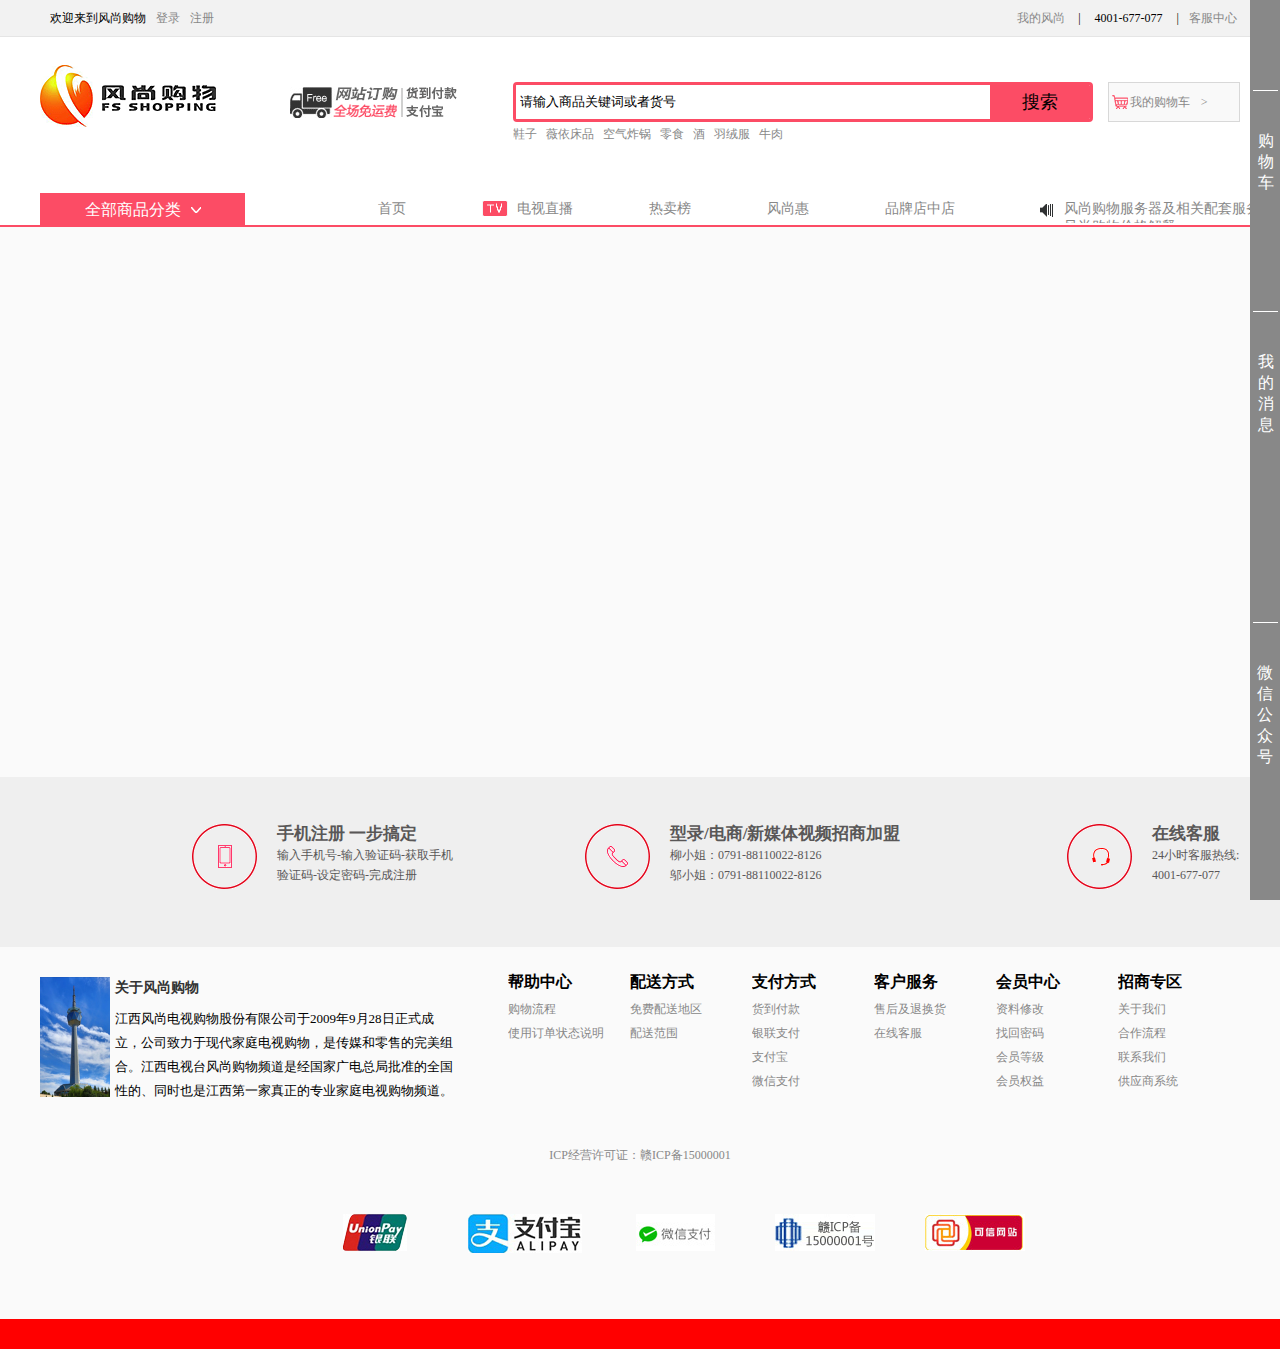
<file: html/xiangqing.html>
<!DOCTYPE html>
<html>
	<head>
		<meta charset="UTF-8">
		<title></title>
		<style>

		
		</style>
	</head>
	<link rel="stylesheet" href="../css/public.css" />
	<link rel="stylesheet" href="../css/xiangqing.css" />
<body>
	<div id="header-wrap"></div>
	<div id="main">
		<div id="fchuan" style="display:none;">
        <div class="hd">
        <h3 class="hd-ts">提示信息</h3>
              
         <a href="" class="hd-del">关闭</a>
         </div>    
        <div class="bd">
        
        <p> 您所选购的商品已经成功放入购物车! </p>
         
        <div class="e_Btn">
            <a class="f101" href="">&lt;&lt;&nbsp;继续购物</a><a class="f102" href=""><img src="../images-tubiao/xbcartbuy.gif"></a>
        </div>
    </div>
   
    </div>
		<!--<div class="mian-top">
			<div class="nav1">
				 <ul class="aa">
				 	<li><a href="#">首页 </a></li>
				 	<li>&nbsp;>&nbsp;</li>
				 	<li><a href="#">所有类别  </a></li>
				 	<li>&nbsp;>&nbsp;</li>
				 	<li><a href="#">家居生活</a></li>
				 	<li>&nbsp;>&nbsp;</li>
				 	<li><a href="#">家居用品</a></li>
				 	<li>&nbsp;>&nbsp;</li>
				 	<li><a href="#">飞盾LED指纹电子全钢保管箱</a></li>
				 </ul>
			</div>
		</div>
		<div class="mian-body">
		<!--左图<div class="info-left" >
			<!--左图小图<div class="left-xiao" id="bottom">
				               <img src="../images-tubiao/xbSmallup.gif" style="width: 94px;" id="bottom-top"/>
				               <ul id="xiaotu">
				               	<li><img src="../images-xq/1.jpg"/></li>
				               	<li><img src="../images-xq/2.jpg"/></li>
				               	<li><img src="../images-xq/3.jpg"/></li>
				               	<li><img src="../images-xq/4.jpg"/></li>
				               	</ul>
				            
			             </div>
			             <div class="left-big" id="small">
			             	 <img src="../images-xq/1big.jpg" />
			             	 <img src="../images-xq/2big.jpg" />
			             	 <img src="../images-xq/3big.jpg" />
			             	 <img src="../images-xq/4big.jpg" />
			             	
    	                     <div id="mask"></div>  
			             </div>
			             <div class="fangda" id="big">
			             	 <img src="../images-xq/1big.jpg"  class="bigImage"/>
			             	 <img src="../images-xq/2big.jpg"  class="bigImage"/>
			             	 <img src="../images-xq/3big.jpg"  class="bigImage"/>
			             	 <img src="../images-xq/4big.jpg"  class="bigImage"/>
			             </div>
			             <div class="left-end">
			             	 <dl style="float:left;">
                            <dt style="margin-top: 15px;">
                               
                                <div id="ckepop" style="float: left;">
                                    <span style="width: 50px; height: 18px;">分享到：</span> 
                                    <a><span style="background: url(../images-tubiao/jiathis_ico.png) no-repeat left;background-position: 0px -144px;"></span></a>
                                    <a><span style="background: url(../images-tubiao/jiathis_ico.png) no-repeat left;background-position: 0px -96px;"></span></a>
                                    <a><span style="background: url(../images-tubiao/jiathis_ico.png) no-repeat left;background-position: 0px -160px;"></span></a>
                                    <a><span style="background: url(../images-tubiao/jiathis_ico.png) no-repeat left;background-position: 0px -176px;"></span></a>
                                    <a id="jiajia"></a>
                                    <a><span style="background: url(../images-tubiao/counter.gif) no-repeat ;background-position: 0px -64px; width: 36px;">1</span></a>
                                </div>
                                <p style="float:right; margin-left: 110px;">
	                                <a href="#" id="">
	                                  <img src="../images-tubiao/addFavorite.png">
	                                </a>
                               </p>
                              
                            </dt>
                        </dl>
			             </div>
			            </div>
				
			<!--中间详情<div class="info-center">
				             <h2 style="font-size: 16px;">匠具师滤净省水器</h2>
				             <div class="num">
				             	<p>商品货号： 312197</p>
				             </div>
				             <div class="spxq">
					             <div class="price">
					             	 <p>风尚价&nbsp;：<strong>¥199.00</strong></p>
					             </div>
					             <div class="song">
					         <p>促销信息&nbsp;：&nbsp;<span style="border: 1px solid red;background-color: #d91404;color: #fff">买赠&nbsp;</span>&nbsp;<span>&nbsp;SPA花洒*1</span></p>
					             </div>
				             </div>
				             <div class="id">
				             	<div class="id-left">送至：</div>
				             	<div class="id-right">
				             		 <div class="id-content">江西省 南昌市 东湖区</div>

				             	</div>
				             </div>
				             <div class="add">
				                   <div><a id="jian" >- </a><input type="text" value="1" id="text" /><a id="jia">+</a></div>	
				             	   <div style="float: left; margin: 10px;">库存状况:&nbsp;<span>有库存</span></div>
				             </div>
				             <div class="btnlist">
				             	<a style="background-color: #2ca530; width: 80px;">立即购买</a>
				             	<span data-id=${ch.id}  data-name=${ch.name} data-src=${ch.src} data-price=${ch.price}   style="display:none"></span>
				             	<a style="background-color: #fc4c65;width: 80px;">加入购物车</a>
				             </div>
			            </div> 
			<!--右边详情<div class="info-right">
				                  <div class="weima">
				                  	<center><p style="margin-bottom: 5px;">手机扫码订购</p></center>
				                  	<img src="../images-tubiao/ShowTDBarcodeImage.png" />
				                  	<center><p style="font-size: 12px; margin-top: 5px;">银联支付/支付宝/微信支付</p></center>
				                  </div>
				                  <div class="tv">
				                  	<a href="#">查看往期电视商品</a>
				                  </div>
			            </div>
			       
		          
			
		</div>-->
	
	</div>
	<div id="footer-wrap"></div>
	
</body>
</html>
<script src="../js/jquery-1.11.1.min.js"></script>
<script src="../js/cookie.js"></script>
<script type="text/javascript" src="../js/xiangqing.js"></script>
<script>
	   $("#header-wrap").load("pubilc.html #header",function(){
	   	      
	   	         $("#fenlei").mouseenter(function(){
	         	     $("#fenleilist").css("display","block") 
	         	     
	         }).mouseleave(function(){
	         	      $("#fenleilist").css("display","none")   
	         })
	       
	         
	         $(".list-text").mouseenter(function(){
	         	     var   index=$(this).index();
	         	     $(".list-right").eq(index).css("display","block").siblings("list-right").css("display","none")
	         }).mouseleave(function(){
	         	     $(".list-right").eq($(this).index()).css("display","none");
	         })
	         
	        
	   	    
	   });
	   $("#footer-wrap").load("pubilc.html #footer",function(){
	   	         
	   	             $("#weixin").mouseenter(function(){
	         	     $("#weiwei").css("display","block") 
	         	     
	         }).mouseleave(function(){
	         	      $("#weiwei").css("display","none")   
	         })
	   });
	
	   
</script>
</file>
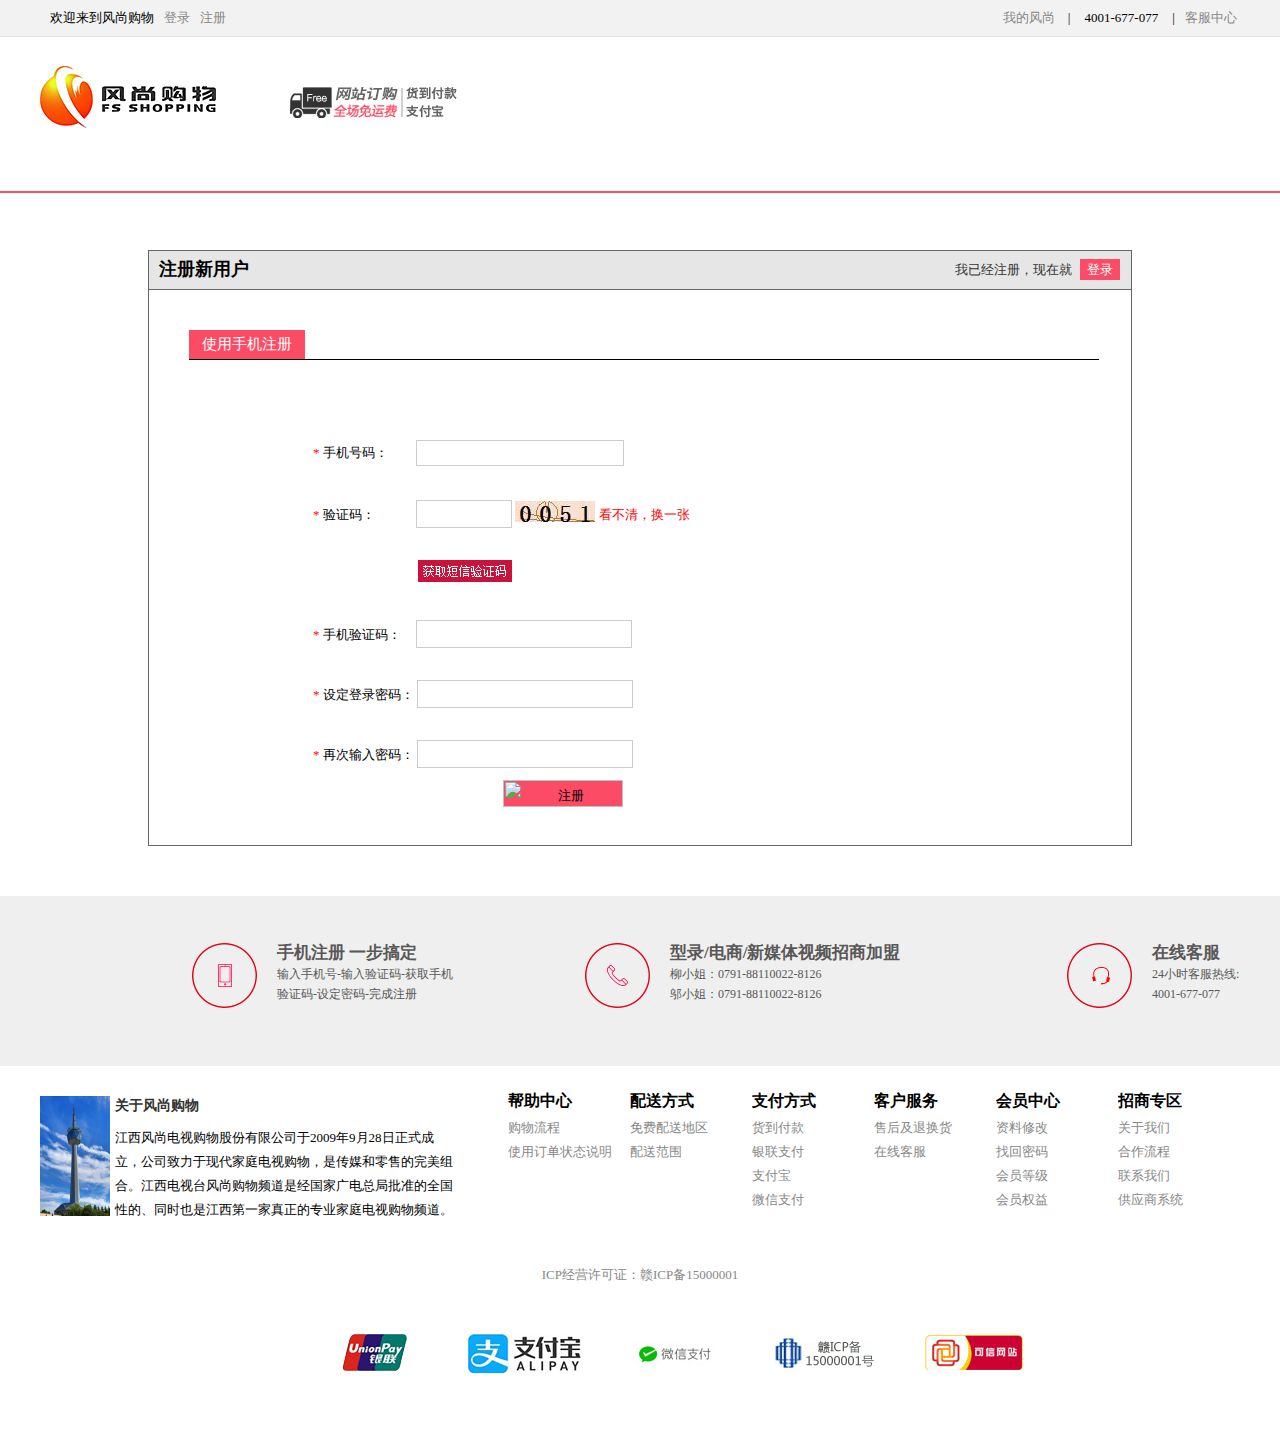
<file: html/zhuce.html>
<!DOCTYPE html>
<html>
	<head>
		<meta charset="UTF-8">
		<title></title>
		<style type="text/css">
		*{
		   margin:0;
		   padding: 0;
		   font-size: 13px;
		}
		#header-wrap{
			width: 100%;
			height: 230px;
		}
		#main{
			width: 100%;
			height: 600px;
		}
		#footer-wrap{
			width:100%;
		    height: 480px;
		}
		.content{
			width: 982px;
			height: 594px;
			border: 1px solid #666666;
			margin:20px auto;
			
		}
		.content-t{
			height: 38px;
			width: 982px;
			border-bottom:1px solid #666666;
			background: ;
			background: #e6e6e6;
		}
		.content-t-left{
			width: 90;
			height: 37px;
			float: left;
			font-size: 18px;
			text-align:center;
			line-height: 37px;
			margin-left: 10px;
		}
		.content-t-right{
			width: 187px;
			height: 37px;
			float: right;
		}
		.content-t-right p{
			text-align:center;
			line-height: 37px;
			color: #333;
			
		}
		.content-t-right a{
			margin-left: 5px;
			background-color: #fc4c65;
			padding: 3px 7px;
			text-decoration: none;
			color: white;
		}	
		.content-t-right a:hover{
			   color: white;
		}
		.content-c{
			width: 990px;
			height: 554px;
			padding: 40px 40px 25px;
			position: relative;
		}
		.content-c-t{
			  width: 910px;
			  height: 29px;
			  border-bottom: 1px solid #000;
		}
		.content-c-t p{
			  width: 116px;
			  height: 29px;
			  line-height: 29px;
			  text-align: center;
			  background-color: #fc4c65;
			  color: white;
			  font-size:15px ;
		}
		.content-c-bottom{
			 widows: 910px;
			 height: 460px;
			 
		}
		.zhuce{
			  width: 535px;
			  height: 460px;
			  margin-left: 100px;
			  
		}
		.zhuce .f2{
			  width: 659px;
			  height: 30px;
			 
			   margin-top: 10px;
			  padding: 20px 0px 0px 24px;
			  
		}
		.label_email{
			width: 110px;
			height: 40px;
			line-height: 26px;
		}
		 #phone{
			width: 200px;
			height: 24px;
			line-height: 24px;
			border: 1px solid #ccc;
			padding: 0 3px 0 3px;
			outline: none;
			margin-left: 25px;
		}
		
		.sperror{
            height: 19px;
            line-height: 19px;
            color: red;
        }   
         #yanzheng{
         	width: 88px;
			height: 26px;
			line-height: 24px;
			border: 1px solid #ccc;
			padding: 0 3px 0 3px;
			outline: none;
			margin-left: 38px;
			
         }
         #message{
         	margin-left: 105px
         }
         #phone-ms{
         	width: 208px;
			height: 26px;
			line-height: 24px;
			border: 1px solid #ccc;
			padding: 0 3px 0 3px;
			outline: none;
			margin-left: 12px;
         }  
		
		#pwd,#qpwd{
			width: 208px;
			height: 26px;
			line-height: 24px;
			border: 1px solid #ccc;
			padding: 0 3px 0 3px;
			outline: none;
		
		}
		#submit input{
			width: 120px;
			height: 27px;
			background-color: #fc4c65;
			border: 0;
			cursor: pointer;
			text-align: center;
			line-height: 27px;
			margin-left: 40%;
			margin-top: 10px;
    
		}	
		</style>
	</head>
	<link rel="stylesheet" href="../css/public2.css" />
	<body>
		<div id="header-wrap"></div>
		<div id="main">
			<div class="content">
				<div class="content-t">
					<h1 class="content-t-left">注册新用户</h1>
					<div class="content-t-right">
						<p>我已经注册，现在就
                    <a href="http://127.0.0.1/wodxiangmu/FSshopping/html/denglu.html">登录</a>
                </p>
					</div>
				</div>
				<div class="content-c">
					   <div class="content-c-t">
					   	<p>使用手机注册</p>
					   </div>
					   <div class="content-c-bottom">
					   	  <div class="zhuce">
					   	  	 <div class="f2" style="margin-top: 0;"></div>
					   	  	  <div class="telphone f2">
                                 <label class="label_email"><span class="spanAlert" style="color: red;">*&nbsp;</span>手机号码：</label>
                                  <input  type="text" maxlength="11" id="phone" >
				                  <span class="sperror" id="phonespan" style="display: none;">&nbsp;手机号码格式不正确</span>
				                  <img src="../images-tubiao/20.gif" style="display: none;" id="phoneimg"/>
				                  
					  
					   	  	  </div>
					   	  	  <div class="yanzheng f2">
					   	  	  	<label class="label_email"><span class="spanAlert" style="color: red;">*&nbsp;</span>验证码：</label>
                                  <input  type="text" maxlength="4" id="yanzheng" class="dsfs">
				                  <img src="../images/ShowImage.jpg"/ style="vertical-align:text-bottom"><span class="sperror" id="span_CheckPhone">&nbsp;看不清，换一张</span>
					   	  	  </div>
					   	  	  <div class="message f2">
					   	  	  	<img src="../images/messagecode.gif"  id="message"/>
					   	  	  </div>
					   	  	  <div class="phone-ms f2">
					   	  	  	  <label class="label_email"><span class="spanAlert" style="color: red;">*&nbsp;</span>手机验证码：</label>
                                  <input  type="text" maxlength="4" id="phone-ms" >
				                  <span class="sperror" id="ms-yanzheng" style="display: none;">&nbsp;手机验证码不正确</span>
				                  <img src="../images-tubiao/20.gif" style="display:none;" id="phoneimg1"/>
					   	  	  </div>
					   	  	  <div class="password f2">
					   	  	  	  <label class="label_email"><span class="spanAlert" style="color: red;">*&nbsp;</span>设定登录密码：</label>
                                  <input  type="text" maxlength="16" id="pwd" >
				                  <span class="sperror" id="span-pwd" style="display: none;">&nbsp;密码为5-30位字符</span>
				                  <img src="../images-tubiao/20.gif" style="display:none;" id="phoneimg2"/>
					   	  	  </div>
					   	  	  <div class="qpwd f2">
					   	  	  	  <label class="label_email"><span class="spanAlert" style="color: red;">*&nbsp;</span>再次输入密码：</label>
                                  <input  type="text" maxlength="16" id="qpwd" >
				                  <span class="sperror" id="span-qpwd" style="display: none;">&nbsp;两次密码输入不一致</span>
				                  <img src="../images-tubiao/20.gif" style="display:none;" id="phoneimg3"/>
					   	  	  </div>
					   	  	  <div id="submit">
					   	  	  	   <input type="image"  id="btn" value="注册" />
					   	  	  </div>
					   	  </div>
					   </div>
				</div>
		    </div>
		<div id="footer-wrap"></div>
    </body>
</html>
<script src="../js/jquery-1.11.1.min.js"></script>
<script type="text/javascript">
	       $("#header-wrap").load("pubic2.html #header");
	       $("#footer-wrap").load("pubic2.html #footer");
	       
//注册 验证
	       //1.手机号验证
	         var flag=false;
	         $("#phone").blur(function(){
	         	     var str=$("#phone").val();
	         	     if(str==""){
	         	     	$("#phonespan").html("请输入手机号码");
	         	     	  flag=false;
	         	          
	         	     }else{
	         	     $("#phonespan").html("请输入正确手机号码");
	         	     	  flag=false;
	         	     }
	         	     var  reg=/^1[3|4|5|7|8][0-9]{9}$/;
	         	     if(!reg.test( str )){
	         	     	   $("#phonespan").show();
	         	     	   $("#phoneimg").hide();
	         	     }else{
	         	     	  $("#phoneimg").show();
	         	     	  $("#phonespan").hide();
	         	     	 flag=true;
	         	     }
	         	 	})
	            //手机验证码
	             var  flag1=false;
	            $("#phone-ms").blur(function(){
	            	  var ms=$("#phone-ms").val();
	            	   if(ms==""){
	            	   	    flag1=false;
	            	   	  $("#phoneimg1").hide()
	            	   	  $("#ms-yanzheng").hide();
	            	  }else{
	            	  	
	            	  if(ms!=$("#yanzheng").val()){
	            	  	   $("#ms-yanzheng").show();
	            	  	   $("#phoneimg1").hide();
	            	  	   
	            	   }else{
	            	   	   $("#phoneimg1").show();
	            	   	    $("#ms-yanzheng").hide();
	            	   	    flag1=true; 
	            	   	      
	            	   	   
	            	   }
	            	  }
	             })	 
	            //密码设定
	             var     flag2=false;
	            $("#pwd").blur(function(){
	            	     var mima=$("#pwd").val();
	            	     if(mima==""){
	            	     	$("#phoneimg2").hide();
	            	     	$("#span-pwd").hide();
	            	       	 flag2=false;
	            	     }else{
	            	     	
	            	     var reg=/^\w{5,30}$/;
	            	     if(!reg.test(mima)){
	            	     	$("#span-pwd").show();
	            	     	$("#phoneimg2").hide();
	            	     	 flag2=false;
	            	     	
	            	     }else{
	            	     	$("#phoneimg2").show();
	            	     	$("#span-pwd").hide();
	            	     	   flag2=true;
	            	     }
	            	     }
	             })	     
	           //密码验证
	                 var    flag3=false;
	             $("#qpwd").blur(function(){
	            	     var mima1=$("#qpwd").val();
	            	     if(mima1==""){
	            	     	$("#phoneimg3").hide();
	            	     	$("#span-qpwd").hide();
	            	     	     flag3=false;
	            	     }else{
	            	     	if(mima1==$("#pwd").val()){
	            	     		 $("#phoneimg3").show();
	            	     		 $("#span-qpwd").hide();
	            	     		 flag3=true;
	            	     	}else{
	            	     		$("#phoneimg3").hide();
	            	     		 $("#span-qpwd").show();
	            	     		 flag3=false;
	            	     	}
	            	     
	            	     }
	             })	     
	           
	          //注册验证
                    $("#btn").click(function(){
                    	if(flag&&flag1&&flag2&&flag3){
                    		
                    	   	    document.cookie="userphone=" + $("#phone").val();
                    	   	    document.cookie="userpwd=" + $("#pwd").val();
                    	   	    location.href="zhuceOK.html";
                    	}
                    	
                    })
                    	   	  
                    	   
	        
</script>
</file>
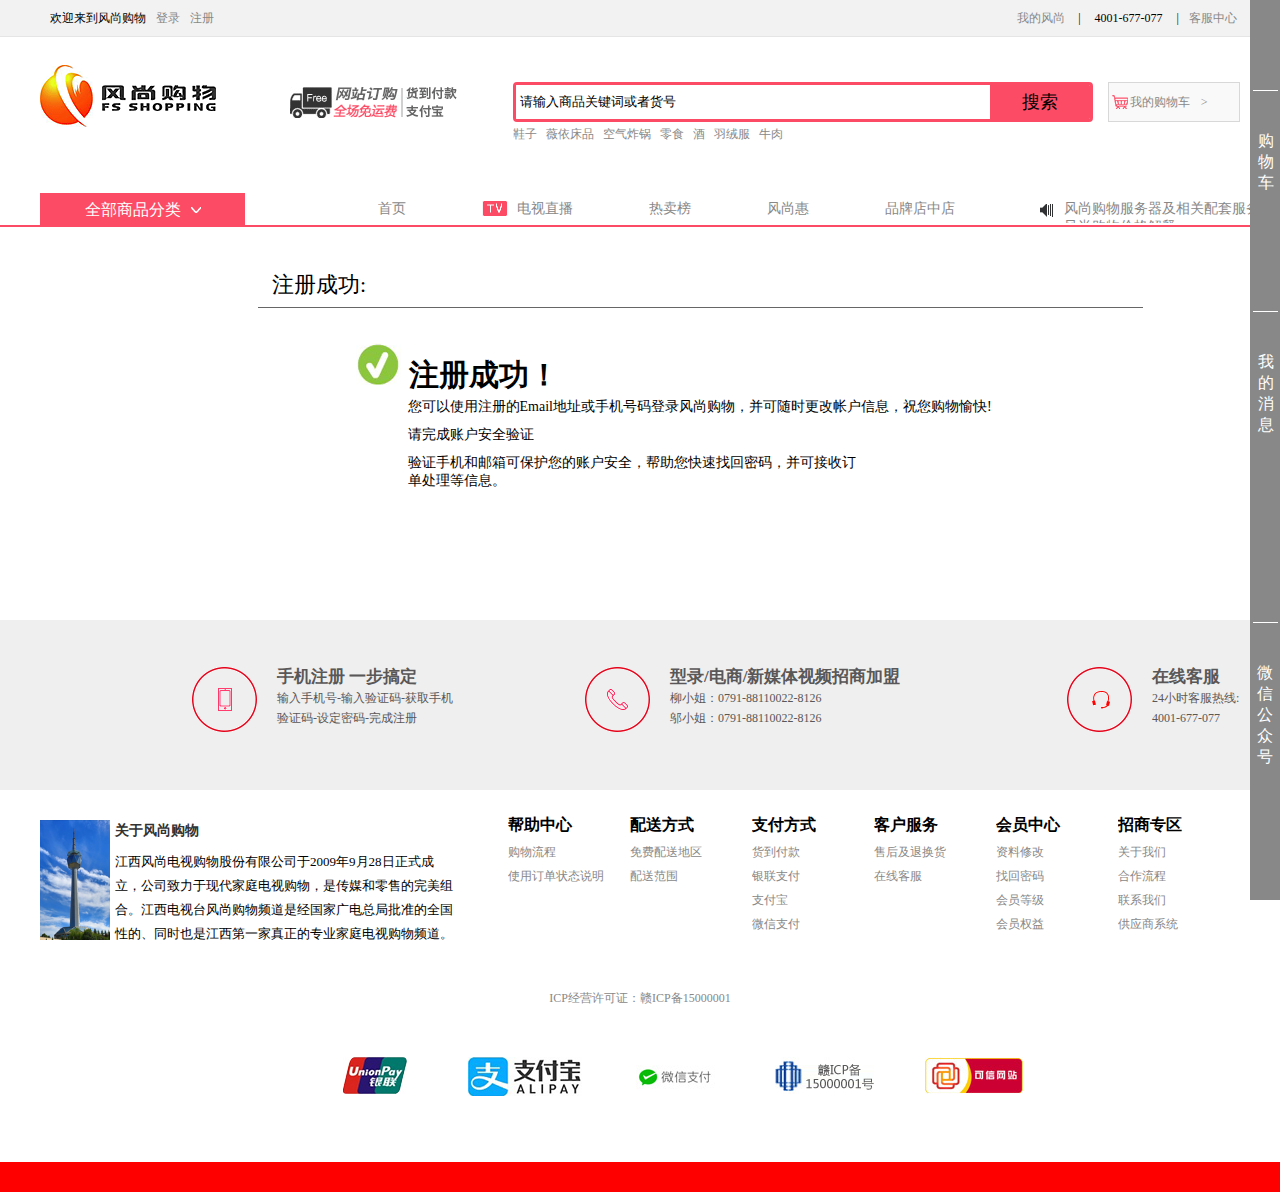
<file: html/zhuceOK.html>
<!DOCTYPE html>
<html>
	<head>
		<meta charset="UTF-8">
		<title></title>
		<style type="text/css">
			body{
				overflow-x: hidden;
			}
			#header-wrap{
			width: 100%;
		    height: 230px;
		   }
			#main{
				width: 100%;
				height: 300px;
			}
			#footer-wrap{
			 width:100%;
		    height: 480px;
		   }   
		
		  .main-content{
		  	 width: 1400px;
		  	 height: 300px;
		  	 margin: 0 auto;
		  	 
		  	 margin-top: 40px;
		  }
			.content-all{
				width: 885px;
				height: 449px;
				margin: 0 auto;
			
			}	
		   .content-all-t{
		   	 width: 885px;
		   	 height: 37px;
		   	 border-bottom: 1px solid #666;
		   	 
		   }
		   .content-all-t p{
		   	 width: 103px;
		   	 height: 26px;
		   	 line-height: 30px;
		   	 text-align: center;
		   	 font-size: 22px;
		   	 margin-left: 10px;
		   }
		  .denglulog{
		  	  width: 300px;
		  	  height: 60px;
		  	  font-size: 30px;
		  	  line-height: 50px;
		  	  text-align: center;
		  	  margin-left: 50px;
		  	  margin-top: 30px;
		  }
		  .denglulog span{
		  	 font-weight: 900;
		  }
		  .denglulog img{
		  	 margin-top: 5px;
		  	 display: inline-block
		  }
		  .xinxi{
		  	width: 600px;
		  	height:200px;
		  	font-size: 14px;
		  	margin-left: 150px;
		  }
		  .xinxi p{
		  	  margin-bottom: 10px;
		  }
		   .p3{
		   	  width: 450px;
		   }
		
		</style>
	</head>
    <link rel="stylesheet" href="../css/public.css" />
	<body>
		<div id="header-wrap"></div>
		<div id="main">
			 <div class="main-content">
			 	<div class="content-all">
			 		  <div class="content-all-t">
			 		  	 <p>注册成功:</p>
			 		    </div>
			 		   <div>
			 		   	 <div class="denglulog">
			 		   	 	 <img src="../images-tubiao/xbregture.gif" />
			 		   	 	 <span>注册成功！</span>
			 		   	 </div>
			 		   	 <div class="xinxi">
			 		   	 	   <p class="p1">您可以使用注册的Email地址或手机号码登录风尚购物，并可随时更改帐户信息，祝您购物愉快!</p>
			 		   	 	   <p class="p2">请完成账户安全验证</p>
			 		   	 	   <p class="p3">验证手机和邮箱可保护您的账户安全，帮助您快速找回密码，并可接收订单处理等信息。</p>
			 		   	 </div>
			 		   </div>
			 		  
			 		
			 
			 </div>
		</div>
		<div id="footer-wrap"></div>
	</body>
</html>
<script src="../js/jquery-1.11.1.min.js"></script>
<script>
	          //头部 尾部 加载；
	   $("#header-wrap").load("pubilc.html #header",function(){
	   	             $("#fenlei").mouseenter(function(){
	         	     $("#fenleilist").css("display","block") 
	         	     
	         }).mouseleave(function(){
	         	      $("#fenleilist").css("display","none")   
	         })
	       
	         
	         $(".list-text").mouseenter(function(){
	         	     var   index=$(this).index();
	         	     $(".list-right").eq(index).css("display","block").siblings("list-right").css("display","none")
	         }).mouseleave(function(){
	         	     $(".list-right").eq($(this).index()).css("display","none");
	         })
	         
	   	      
	   	   
	   	   
	   	   
	   });
	   $("#footer-wrap").load("pubilc.html #footer");
	   
</script>
</file>
<file: css/public2.css>
*{
	margin: 0;
	padding: 0;
	}
	ul li{
		list-style: none;
	}
	a{
		text-decoration: none;
		color: #888888;
		cursor: pointer;
		
	}
	a:hover{
		  color:#fc4c65 ;
	}
	#header{
		height: 220px;
	}
	#header_top{
		width: 100%;
		height: 36px;
		border-bottom: 1px solid #e5e5e5;
		background: #f2f2f2;
		position: relative;
		}
	.header_box{
		height: 36px;
		background: #f2f2f2;
		line-height: 36px;
		width: 1200px;
		margin: 0 auto;
		font-size: 12px;
	}
	.header_top_left{
		float: left;
	}
	.header_top_left li{
		float: left;
		margin-left: 10px;
	}
	.header_top_right{
		float:right;
		height: 28px;
		position: relative;
	}
	.header_top_right li{
		 float: left;
	}
	.header_center{
		width: 100%;
		clear: both;
		
		background: #fff;
		margin: 0 auto;
	   position: relative;
	   font-size: 12px;
	   font-family: "微软雅黑";
	   border-bottom: 2px solid #fc4c65;
	  
	 
	}	
	.center{
		width: 1200px;
		height: 154px;
		margin: 0 auto;
	    position: relative;
	   
	}
	
	.loge,.kuai,.search,.cart{
		float: left;
	}
	.loge{
		 
		 height: 125px;
		 line-height: 125px;
		 margin-right: 70px;
		 width: 180px;
		 margin-top: 24px;
		 
	}
	.kuai{
		 
		 margin-top: 50px;
		 margin-right: 56px;
	}
	
	
	.footer-t{
		 width: 100%;
		 margin: 0 auto;
		 padding:25px 0px;
		 margin-top: 50px;
		 background: #efefef;
		 height: 120px;
		 
	}
	.footer_add{
		width: 1252px;
		margin: 20px ;
		height: 70px;
		overflow: hidden;
		padding-left:52px;
		margin-left: 140px;
		
	}
	.footer_img_right{
		 float: left;
		 margin-right: 110px;
    }
	.footer_img_right .fl{
		width: 65px;
		height: 65px;
		float: left;
		display: inline-block;
		margin-top: 2px;
		margin-right: 20px;
		
	}	
	
	.footer_img_right a{
		
		font-size: 17px;
		color: #595757;
		
		font-weight: 900;
		font-family: "黑体";
		display: block;
		
		
	}	
	
	.footer_img_right p{
		font-size: 12px;
		color: #595757;
		height: 20px;
		line-height: 20px;
		
	}	
	.ph{
		width:283px;
		height: 70px;
	} 
	.te{
		width: 372px;
		height: 70px;
	}
	.QQ{
		width: 194px;
		height: 70px;
	}
	.help{
		width: 100%;
		clear: both;
		height:150px ;
		

	}
	.help-all{
		width: 1200px;
		margin: 0 auto;
		clear: both;
		position: relative;
		padding-top: 20px;
	}
	
	.FSIntro,dl{
		float: left;
	}
	.help-all .FSIntro{
		width: 418px;
		
		margin-right: 50px;
	}
	.FSIntro p{
		width: 418px;
		height: 96px;
		font-size: 13px;
		line-height: 24px;
		margin-top: 5px;
		
	}
	
	.help-all dl{
		 margin-right: 4px;
	}
	.help-all dt{
		  font-size: 16px;
		  font-family: "黑体";
		  line-height: 30px;
		  width: 118px;
		  font-weight: 900;
		  overflow: hidden;
	}
	.help-all dd{
		  line-height: 24px;
		  width: 118px;
		  overflow: hidden;
		  font-size: 12px;
	}
	.footerlast{
		width: 100%;
		height: 172px;
		
		
	}
	.what{
		width: 1200px;
		margin: 50px auto;
		
	}	
     .what  p{
     	 width: 1200px;
       
         text-align: center;
     	 font-size: 12px;
     	 
     	 
     }  
     .footerlast .img{
     	 width: 1200px;
     	 height: 40px;
     	 margin-left: 300px;
     	 text-align: center;
     	 
     } 
	.footerlast .img p{
		 width:120px;
		 height: 40px;
		 float: left;
		 margin:0 15px;
		
	}
	.dd{
		width: 100%;
		height: 30px;
		background: red;
		
	}
</file>
<file: css/public.css>
*{
	margin: 0;
	padding: 0;
	}
	ul li{
		list-style: none;
	}
	a{
		text-decoration: none;
		color: #888888;
		cursor: pointer;
		
	}
	a:hover{
		  color:#fc4c65 ;
	}
	
	#header_top{
		width: 100%;
		height: 36px;
		border-bottom: 1px solid #e5e5e5;
		background: #f2f2f2;
		position: relative;
		}
	.header_box{
		height: 36px;
		background: #f2f2f2;
		line-height: 36px;
		width: 1200px;
		margin: 0 auto;
		font-size: 12px;
	}
	.header_top_left{
		float: left;
	}
	.header_top_left li{
		float: left;
		margin-left: 10px;
	}
	.header_top_right{
		float:right;
		height: 28px;
		position: relative;
	}
	.header_top_right li{
		 float: left;
	}
	.header_center{
		width: 100%;
		clear: both;
		
		background: #fff;
		margin: 0 auto;
	   position: relative;
	   font-size: 12px;
	   font-family: "微软雅黑";
	   border-bottom: 2px solid #fc4c65;
	  
	 
	}	
	.center{
		width: 1200px;
		height: 154px;
		margin: 0 auto;
	    position: relative;
	   
	}
	
	.loge,.kuai,.search,.cart{
		float: left;
	}
	.loge{
		 
		 height: 125px;
		 line-height: 125px;
		 margin-right: 70px;
		 width: 180px;
		 margin-top: 24px;
		 
	}
	.kuai{
		 
		 margin-top: 50px;
		 margin-right: 56px;
	}
	.search{
		
		width: 580px;
		margin-top: 45px;
	}	
	.search .text{
		width: 574px;
		height: 34px;
		border: 3px solid #fc4c65;
		border-radius: 4px;
		overflow: hidden;
	}
	.search .text .inputtext{
		float: left;
		height: 34px;
		width: 470px;
		padding-left: 4px;
		line-height: 34px;
		border:none;
		text-shadow: 0px;
		outline: none;
		
	}
	#btn{
		width: 100px;
		height: 34px;
		line-height: 34px;
		background-color: #fc4c65;
		font-size: 18px;
		border: none;
		outline: none;
		box-sizing: border-box
	}	
	.hot{
		height: 24px;
		line-height: 24px;
		width: 580px;
		overflow: hidden;
	}
	.hot a{
		margin-right: 6px;
	}
	.cart{
		border: 1px solid #d8d8d8;
		background-color: #f9f9f9;
		width: 130px;
		height: 38px;
		line-height: 38px;
		margin-top: 45px;
		position: relative;
		margin-left: 15px;
		
		
	}
	.cart .cartbg{
		background: url(../images/shoppingCart.png) no-repeat center  0px;
		word-spacing: 1.5em;
	}
	.header_end{
		width: 1200px;
		margin: 0 auto;
		clear: both;
		position: relative;
		height: 34px;
		line-height: 34px;
		
	}	
	.fenlei{
		width: 205px;
		text-align: center;
		background-color: #fc4c65;
		position:relative;
		bottom: -2px;
		font-size: 16px;
		color: white;
		clear: both;
	}
	 #fenleilist{
		position:absolute;
		text-align: left;
		z-index:99;
		top: 34px;
		left: 0px;
		
		
	}
	.list-1{
		 height: 365px;
		 background: #fc4c65;
		 width: 205px;
		 position:relative;
	} 
		
	.list-1 li{
		height: 52px;
		padding:0 20px ;
		
		
	}	
	.list-1 p{
		color: white;
		font-size: 14px;
		line-height: 50px;
		display: block;
		background: url(../images-tubiao/index-icon.png) no-repeat  scroll  100px -18px;
		
	}
	.list-1 .list-text:hover{
		 background: darkred;
	}
	.list-1 .list-right{
		position: absolute;
		left: 205px;
		top: -27px;
        width: 940px;
        height: 360px;
      
        background: rgba(255,255,255,0.7);
        padding:15px;
	}
     .list-right-t{
     	border-bottom: 1px dashed #333;
     	padding-bottom: 10px;
     	width: 940px;
     } 
     .list-right-t dt{
     	width: 82px;
     	height: 26px;
     	text-align: center;
     	line-height: 26px; 
     	font-size: 14px;
     	float: left;
     	margin-right: 10px;
     	border: 1px solid #666;
     	background: #fff;
     	border-radius: 15px;
     }
	.list-right-t  dd{
		line-height: 29px;
	}
	.list-right-t  dd a{
		 margin: 0 12px;
		 line-height: 30px;
	}
	.list-right-c-ht{
		margin: 10px 0 10px 10px ;
		line-height: 55px;
		color: #333;
		font-size: 16px;
	}
	
	
	.nav-right{
		 position:relative;
		 left: 340px;
		 bottom:30px;
		 clear: both;
	}
	.content-right>li{
		  height: 20px;
		  float:left;
		  margin: 0 14px;
		  padding: 5px 24px;
		  font-size: 14px;
		  list-style: none outside none;
	}
	#header_notice{
		position: relative;
		margin-left: 47px;
		width: 256px;
		height: 18px;
		overflow: hidden;
		
	}
	#header_notice span{
		 background: url(../images-tubiao/icon_all.png) no-repeat;
		 background-position: -67px -76px;
		 width: 14px;
		 height: 14px;
		 display: inline-block;
		 position: absolute;
		 left: 0;
		 top: -6px;
		 margin-top: 15px;
	}
	.showlist{
		margin-left: 10px;
	}
	.showlist .img{
		  width: 140px;
		 float: left;
		 margin-right:5px;
		
	}
	.showlist .title{
		overflow: hidden;
       text-overflow: ellipsis;
        white-space: nowrap;
         height: 30px;
         display: inline-block;
         width: 150px;
         font-size: 10px;
         margin-top: 10px;
	}	 
	
	
	.footer-t{
		 width: 100%;
		 margin: 0 auto;
		 padding:25px 0px;
		 margin-top: 50px;
		 background: #efefef;
		 height: 120px;
		 
	}
	.footer_add{
		width: 1252px;
		margin: 20px ;
		height: 70px;
		overflow: hidden;
		padding-left:52px;
		margin-left: 140px;
		
	}
	.footer_img_right{
		 float: left;
		 margin-right: 110px;
    }
	.footer_img_right .fl{
		width: 65px;
		height: 65px;
		float: left;
		display: inline-block;
		margin-top: 2px;
		margin-right: 20px;
		
	}	
	
	.footer_img_right a{
		
		font-size: 17px;
		color: #595757;
		
		font-weight: 900;
		font-family: "黑体";
		display: block;
		
		
	}	
	
	.footer_img_right p{
		font-size: 12px;
		color: #595757;
		height: 20px;
		line-height: 20px;
		
	}	
	.ph{
		width:283px;
		height: 70px;
	} 
	.te{
		width: 372px;
		height: 70px;
	}
	.QQ{
		width: 194px;
		height: 70px;
	}
	.help{
		width: 100%;
		clear: both;
		height:150px ;
		

	}
	.help-all{
		width: 1200px;
		margin: 0 auto;
		clear: both;
		position: relative;
		padding-top: 20px;
	}
	
	.FSIntro,dl{
		float: left;
	}
	.help-all .FSIntro{
		width: 418px;
		
		margin-right: 50px;
	}
	.FSIntro p{
		width: 418px;
		height: 96px;
		font-size: 13px;
		line-height: 24px;
		margin-top: 5px;
		
	}
	
	.help-all dl{
		 margin-right: 4px;
	}
	.help-all dt{
		  font-size: 16px;
		  font-family: "黑体";
		  line-height: 30px;
		  width: 118px;
		  font-weight: 900;
		  overflow: hidden;
	}
	.help-all dd{
		  line-height: 24px;
		  width: 118px;
		  overflow: hidden;
		  font-size: 12px;
	}
	.footerlast{
		width: 100%;
		height: 172px;
		
		
	}
	.what{
		width: 1200px;
		margin: 50px auto;
		
	}	
     .what  p{
     	 width: 1200px;
       
         text-align: center;
     	 font-size: 12px;
     	 
     	 
     }  
     .footerlast .img{
     	 width: 1200px;
     	 height: 40px;
     	 margin-left: 300px;
     	 text-align: center;
     	 
     } 
	.footerlast .img p{
		 width:120px;
		 height: 40px;
		 float: left;
		 margin:0 15px;
		
	}
	.dd{
		width: 100%;
		height: 30px;
		background: red;
		
	}
	 .bjnav{
	    	height: 100%;
	    	width: 30px;
	    	background:#888888 ;
	    	position: fixed;
	    	right: 0;
	    	top: 0;
	    	z-index: 999;
	    }
	.weiwei{
	 	  
		  width: 100px;
		  height: 100px;
		  position: absolute;
		  border: 1px solid #888888;
		  padding-top: 15px;
		  bottom: 10px;
		  right:30px;
		  top: 0px;
		  z-index: 1000;
		  display: none;
	}
</file>
<file: css/xiangqing.css>
body{
			background:#fafafa ;
			overflow-x: hidden;
		    -webkit-user-select:none;
		     -moz-user-select:none;
		      -ms-user-select:none;
		       user-select:none;
		}
		ol li{
			list-style: none;
		}
		
		#header-wrap{
			width: 100%;
		    height: 227px;
		}
		#footer-wrap{
			width:100%;
		    height: 480px;
		}
		#main{
			width: 100%;
			height: 500px;
		}  
		 #fchuan{
	     	width: 440px;
	     	height: 150px;
	     	border: solid #fc4c65 1px;
	     	position: absolute;
	     	 left: 492.5px;
	     	 top: 100px;
	     	 z-index: 9999;
	     }
	     .hd{
	     	width: 440px;
	     	height: 32px;
	     	font-size: 16px;
	     	overflow: hidden;
	     	background: #fc4c65;
	     	color: white;
	     }
	      .hd-del{
	      	 width: 80px;
	      	 height: 40px;
	      	line-height: 30px;
	      }
	      .hd-ts{
	      	width: 100px;
	      	height: 30px;
	      	float: left;
	      	line-height: 30px;
	      	margin-left: 10px;
	      	font-size: 14px;
	      	
	      	
	      }
	      .hd-del{
	        color: white;
	     	float:right;
	     	font-size: 16px;
	     	line-height: 30px;
	     	text-align: center;
	     }
	     .bd{
	     	 width: 440px;
	     	 height: 116px;
	     	 border: 1px solid red;
	     	 text-align: center;
	     }
		.bd p{
			 width: 440px;
			 height: 18px;
			 margin-top: 30px;
			 font-size: 12px;
		}
		.bd .e_Btn{
			margin-left: 130px;
			margin-top: 10px;
			 width: 195px;
			 height: 28px;
			  font-size: 12px;
		}
		.f101,.f102{
			display: block;
			float: left;
			line-height: 28px;
			margin-right: 20px;
		}
		    
		.mian-top{
			width: 100%;
			height: 50px;
		}	
		.nav1{
			width: 1200px;
			margin: 0 auto;
			height: 65px;
			border-bottom: 1px solid #D8D8D8;
			font-size: 12px;
		}	
		.nav1 .aa{
			height: 30px;
			width: 1000px;
			overflow: hidden;
			
		}
		.nav1  li{
			 height: 30px;
			 float: left;
			text-align: center;
			 line-height: 30px;
		}
		.mian-body{
			width: 1200px;
			height: 460px;
			margin: 0 auto;
			
			margin-top: 20px;
			position: relative;
		}
		.info-left{
			width: 518px;
			height: 460px;
			float: left;
			
			
		}	 
		.left-xiao{
			float: left;
			width: 94px;
			height: 420px;
			position: relative;
			margin-top: 5px;
			overflow: hidden;
		
			
		}
		.left-xiao ul{
			 width: 98px;
			 height:400px ;
			 overflow: hidden;
		}	
		 
		.left-xiao li{
			width: 90px;
			height: 90px;
			margin-bottom: 4px;
			border: 2px solid #cccccc;
			overflow: hidden;
		}
		#xiaotu img{
			width: 88px;
			height: 88px;
		}
		
	    .left-big{
	    	width: 390px;
	    	height: 390px;
	    	margin-left: 20px;
	    	float: left;
	    	border: 1px solid #cccccc;
	    	margin-top: 20px;
	    	overflow: hidden;
	    	position: relative;
	    	
	    }	
	    .left-big img{
	    	width: 390px;
	    	height: 390px;
	    }
	    .fangda{
	    	 overflow: hidden;
	    	 width: 410px;
	    	 height: 410px;
	    	 border: 1px solid #cccccc;
	    	 position: absolute;
	    	 left: 520px;
	    	 top: 20px;
	    	 display: none;
	     }
	     #mask{
			position:absolute;
			top:21px;
			left:116px;
			width: 170px;
			height: 170px;
			background: gray;
			opacity:0.4 ;	
			display: none;
			
	     }  
	     .bigImage{
	     	position:absolute;
				top:0;
				left:0;
	     }
	     #big img{
	     	 width: 930px;
	    	 height: 930px;
	     }
	   
	    
	    
	    .left-end{
	    	width: 380px;
	    	height: 30px;
	    	margin-left: 115px;
	    	font-size: 12px;
	    	line-height: 30px;
	    	position: relative;
	    	
	    	
	    }
	    #ckepop span{
	    	 display: block;
	    	 float: left;
	    	 line-height: 16px;
	    	 text-align: center;
	    	 width: 20px;height: 16px;
	    }
		#jiajia{
			width: 20px;height: 16px;
			display: block;
			float: left;
			background: url(../images-tubiao/jiathis_ico.png) no-repeat left;
			background-position: 0px -1408px;
		}
		.info-center{
			float: left;
			width: 440px;
			height: 314px;
			
			padding: 10px;
			margin-top: 5px;
			font-size: 13px;
		}
		.info-center .num{
			width: 420px;
			height: 28px;
			border-top: 1px dotted #000;
			margin-top: 10px;
			padding: 4px;
			
		}
		.num p{
			font-size: 13px;
			height:18px ;
			line-height: 18px;
		}
		
		.spxq{
			width: 420px;
			height: 90px;
			background-color: #f3f3f3;
			padding: 5px 4px;
		}
		.price{
			margin-top: 10px;
		}
		.price strong{
			font-size: 20px;
			color: red;
		}
		.song{
			margin-top: 20px;
		}
		.id{
			width: 196px;
			height: 39px;
			overflow: hidden;
			margin-top: 30px;
			font-size: 12px;
		}
		.id-left{
			width: 42px;
			float: left;
			height: 25px;
			text-align: center;
			line-height: 25px;
			
		}
		.id-right{
			width: 148px;
			height: 25px;
			float: left;
			border: 1px solid #CECBCE;
			text-align: center;
			line-height: 25px;
		}
		.add{
			height: 40px;
			overflow: hidden;
			width: 200px;
		}
		#jian,#jia{
			display: block;
			float: left;
			width: 30px;
			height:32px;
			background-color: #dedede;
			font-size: 24px;
			line-height: 28px;
			text-align: center;
			
		}
		#text{
			display: block;
			float: left;
			width: 60px;
			height: 30px;
			font-size: 14px;
			text-align: center;
			color: #333;
			outline:none ;
			border: 1px solid #dedede;
		}
		.btnlist{
			width: 336px;
			height: 30px;
			margin-top: 10px;
		}
		.btnlist a{
			display: block;
			float: left;
			padding: 0px 18px;
			color: #fff;
			height: 30px;
			margin-right: 15px;
			text-align: center;
            line-height: 30px;
	    }	
		.btnlist  a:hover{
			color: #fff;
		}	
		.info-right	{
			width: 200px;
			height: 300px;
			float: left;
		    font-size: 14px;
			margin-left: 20px;
			margin-top: 30px;
		}
		.weima{
			 width:200px;
			 height: 190px;
			 border: 1px solid #eee;
			 padding: 10px;
			
		}	
		.weima img{
			display: block;
			width: 140px;
			height: 140px;
			margin-left: 30px;
			
		}
	
		.tv{
			height: 30px;
			border: 1px solid #eee;
			border-radius: 2px;
			
			text-align: center;
			line-height: 30px;
			margin-top: 20px;
			text-decoration: underline;
			background: #f3f3f3
		}
	    .mian-footer{
	    	width: 1200px;
	    	height: 3000px;
	    	margin: 0 auto;
	    	border: 1px solid red;
	    }
		.mb-left{
			width: 222px;
			height: 1200px;
			border-right: 1px solid black;
		}
		.box-t{
			width: 222px;
			height:579px;
		}
</file>
